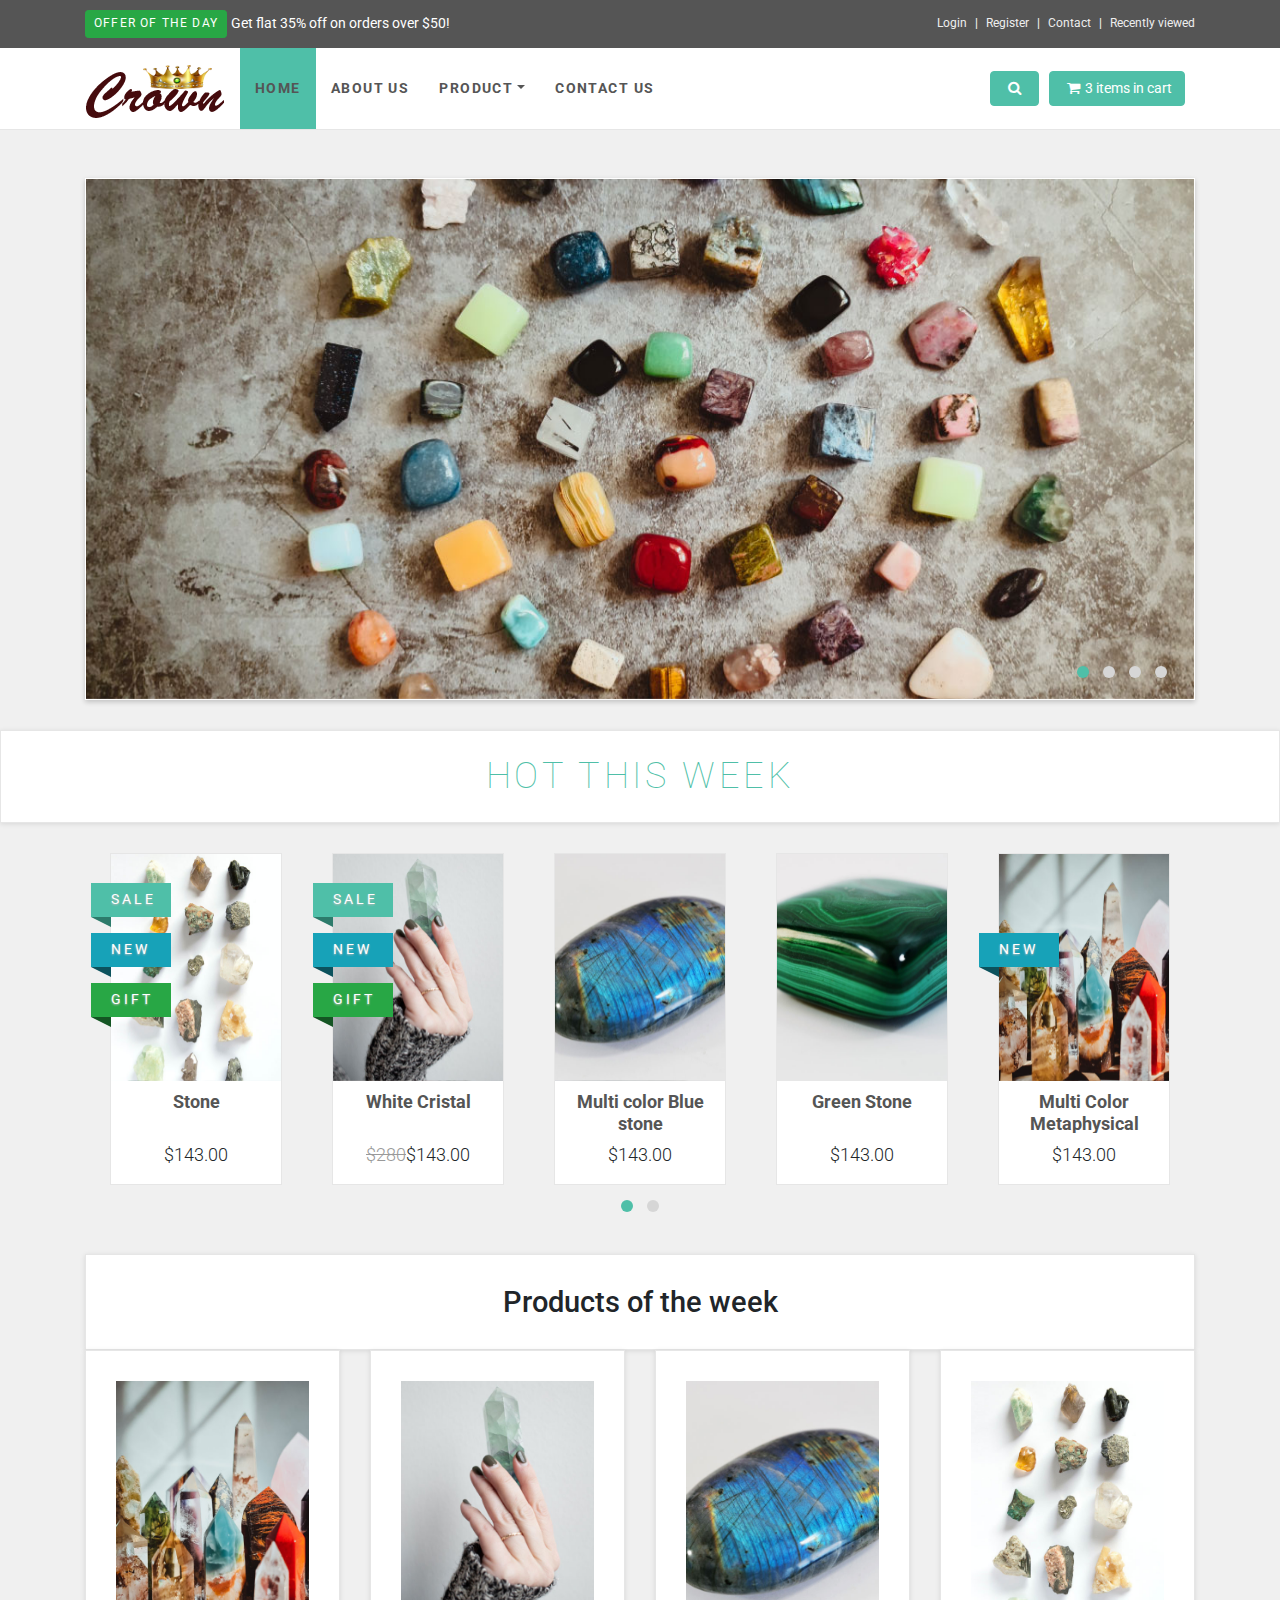
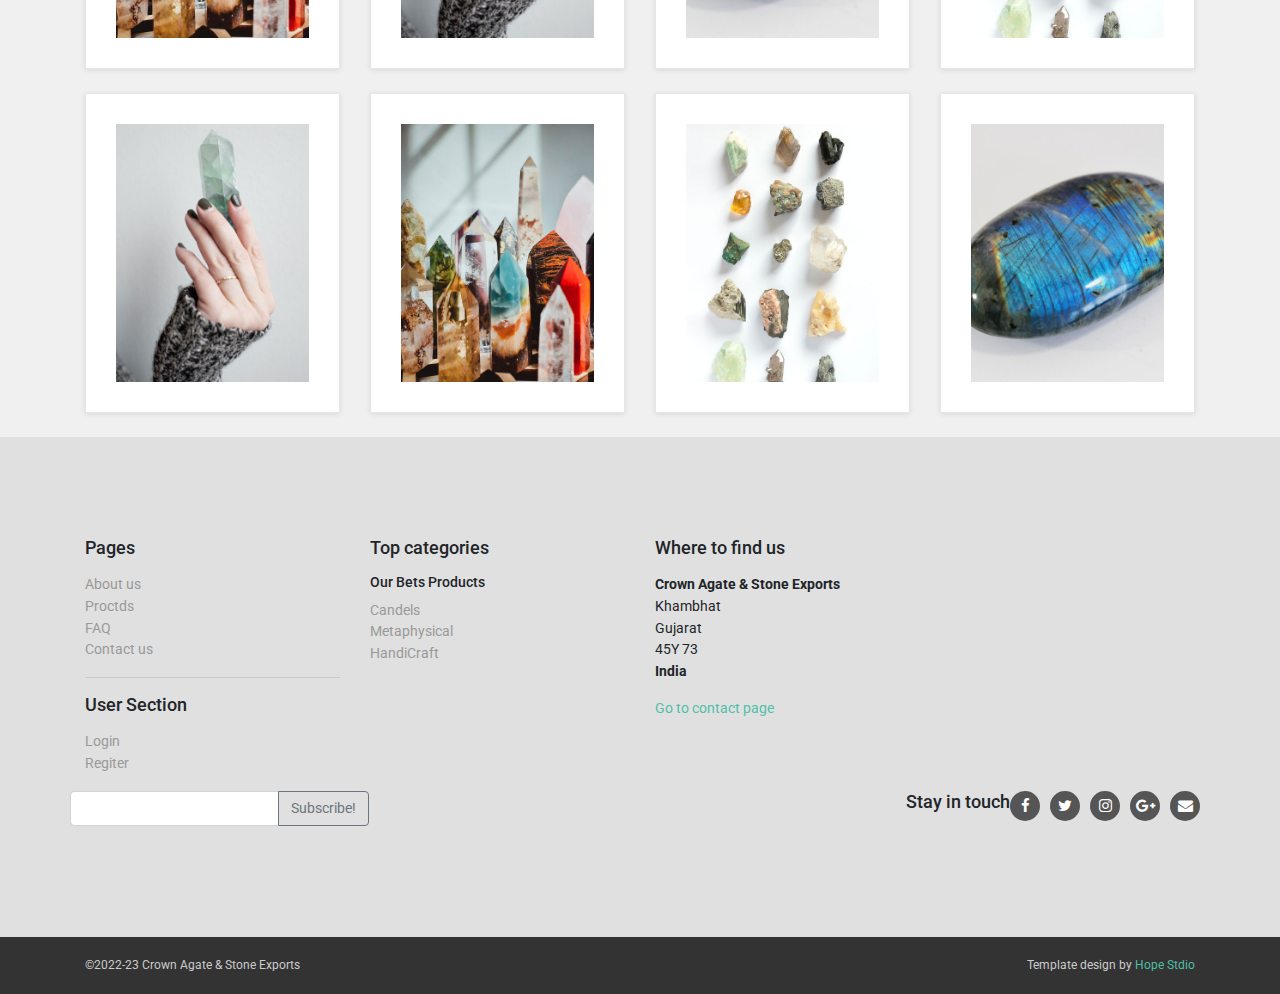
<file: index1.html>
<!DOCTYPE html>
<html>
  <head>
    <meta charset="utf-8">
    <meta http-equiv="X-UA-Compatible" content="IE=edge">
    <title>Crown Agate Stone Exports</title>
    <meta name="description" content="">
    <meta name="viewport" content="width=device-width, initial-scale=1">
    <meta name="robots" content="all,follow">
    <!-- Bootstrap CSS-->
    <link rel="stylesheet" href="vendor/bootstrap/css/bootstrap.min.css">
    <!-- Font Awesome CSS-->
    <link rel="stylesheet" href="vendor/font-awesome/css/font-awesome.min.css">
    <!-- Google fonts - Roboto -->
    <link rel="stylesheet" href="https://fonts.googleapis.com/css?family=Roboto:100,300,400,700">
    <!-- owl carousel-->
    <link rel="stylesheet" href="vendor/owl.carousel/assets/owl.carousel.css">
    <link rel="stylesheet" href="vendor/owl.carousel/assets/owl.theme.default.css">
    <!-- theme stylesheet-->
    <link rel="stylesheet" href="css/style.default.css" id="theme-stylesheet">
    <!-- Custom stylesheet - for your changes-->
    <link rel="stylesheet" href="css/custom.css">
    <!-- Favicon-->
    <link rel="shortcut icon" href="favicon.png">
    <!-- Tweaks for older IEs--><!--[if lt IE 9]>
        <script src="https://oss.maxcdn.com/html5shiv/3.7.3/html5shiv.min.js"></script>
        <script src="https://oss.maxcdn.com/respond/1.4.2/respond.min.js"></script><![endif]-->
  </head>
  <body>
    <!-- navbar-->
    <header class="header mb-5">
      <!--
      *** TOPBAR ***
      _________________________________________________________
      -->
      <div id="top">
        <div class="container">
          <div class="row">
            <div class="col-lg-6 offer mb-3 mb-lg-0"><a href="#" class="btn btn-success btn-sm">Offer of the day</a><a href="#" class="ml-1">Get flat 35% off on orders over $50!</a></div>
            <div class="col-lg-6 text-center text-lg-right">
              <ul class="menu list-inline mb-0">
                <li class="list-inline-item"><a href="#" data-toggle="modal" data-target="#login-modal">Login</a></li>
                <li class="list-inline-item"><a href="register.html">Register</a></li>
                <li class="list-inline-item"><a href="contact.html">Contact</a></li>
                <li class="list-inline-item"><a href="#">Recently viewed</a></li>
              </ul>
            </div>
          </div>
        </div>
        <div id="login-modal" tabindex="-1" role="dialog" aria-labelledby="Login" aria-hidden="true" class="modal fade">
          <div class="modal-dialog modal-sm">
            <div class="modal-content">
              <div class="modal-header">
                <h5 class="modal-title">Customer login</h5>
                <button type="button" data-dismiss="modal" aria-label="Close" class="close"><span aria-hidden="true">×</span></button>
              </div>
              <div class="modal-body">
                <form action="customer-orders.html" method="post">
                  <div class="form-group">
                    <input id="email-modal" type="text" placeholder="email" class="form-control">
                  </div>
                  <div class="form-group">
                    <input id="password-modal" type="password" placeholder="password" class="form-control">
                  </div>
                  <p class="text-center">
                    <button class="btn btn-primary"><i class="fa fa-sign-in"></i> Log in</button>
                  </p>
                </form>
                <p class="text-center text-muted">Not registered yet?</p>
                <p class="text-center text-muted"><a href="register.html"><strong>Register now</strong></a>! It is easy and done in 1 minute and gives you access to special discounts and much more!</p>
              </div>
            </div>
          </div>
        </div>
        <!-- *** TOP BAR END ***-->
        
        
      </div>
		<!-- ** Navigation Search and cart start here-->
      <nav class="navbar navbar-expand-lg">
        <div class="container"><a href="index.html" class="navbar-brand home"><img src="img/logo.png" alt="Obaju logo" class="d-none d-md-inline-block"><img src="img/logo-small.png" alt="Obaju logo" class="d-inline-block d-md-none"><span class="sr-only">Obaju - go to homepage</span></a>
          <div class="navbar-buttons">
            <button type="button" data-toggle="collapse" data-target="#navigation" class="btn btn-outline-secondary navbar-toggler"><span class="sr-only">Toggle navigation</span><i class="fa fa-align-justify"></i></button>
            <button type="button" data-toggle="collapse" data-target="#search" class="btn btn-outline-secondary navbar-toggler"><span class="sr-only">Toggle search</span><i class="fa fa-search"></i></button><a href="#" class="btn btn-outline-secondary navbar-toggler"><i class="fa fa-shopping-cart"></i></a>
          </div>
          <div id="navigation" class="collapse navbar-collapse">
            <ul class="navbar-nav mr-auto">
              <li class="nav-item"><a href="#" class="nav-link active">Home</a></li>
				<li class="nav-item"><a href="#" class="nav-link">About us</a></li>
              <li class="nav-item dropdown menu-large"><a href="#" data-toggle="dropdown" data-hover="dropdown" data-delay="200" class="dropdown-toggle nav-link">Product<b class="caret"></b></a>
                <ul class="dropdown-menu megamenu">
                  <li>
                   <!--  <div class="row">
                      <div class="col-md-3 col-lg-3"> -->
                        <h5>Product</h5>
                        <ul class="list-unstyled mb-3">
                          <li class="nav-item"><a href="#" class="nav-link">Candles</a></li>
                          <li class="nav-item"><a href="#" class="nav-link">HandiCraft</a></li>
                          <li class="nav-item"><a href="#" class="nav-link">Metaphysical</a></li>
                          <li class="nav-item"><a href="#" class="nav-link">Herbs</a></li>
                        </ul>
                    
                  </li>
                </ul>
              </li>
             <li class="nav-item"><a href="#" class="nav-link">Contact us</a></li>
            </ul>
            <div class="navbar-buttons d-flex justify-content-end">
              <!-- /.nav-collapse-->
              <div id="search-not-mobile" class="navbar-collapse collapse"></div><a data-toggle="collapse" href="#search" class="btn navbar-btn btn-primary d-none d-lg-inline-block"><span class="sr-only">Toggle search</span><i class="fa fa-search"></i></a>
              <div id="basket-overview" class="navbar-collapse collapse d-none d-lg-block"><a href="#" class="btn btn-primary navbar-btn"><i class="fa fa-shopping-cart"></i><span>3 items in cart</span></a></div>
            </div>
          </div>
        </div>
      </nav>
      <div id="search" class="collapse">
        <div class="container">
          <form role="search" class="ml-auto">
            <div class="input-group">
              <input type="text" placeholder="Search" class="form-control">
              <div class="input-group-append">
                <button type="button" class="btn btn-primary"><i class="fa fa-search"></i></button>
              </div>
            </div>
          </form>
        </div>
		  <!-- ** Navigation Search and cart End here-->
      </div>
    </header>
    <div id="all">
		<!-- ** Slider start here-->
      <div id="content">
        <div class="container">
          <div class="row">
            <div class="col-md-12">
              <div id="main-slider" class="owl-carousel owl-theme">
                <div class="item"><img src="img/main-slider1.jpg" alt="" class="img-fluid"></div>
                <div class="item"><img src="img/main-slider2.jpg" alt="" class="img-fluid"></div>
                <div class="item"><img src="img/main-slider3.jpg" alt="" class="img-fluid"></div>
                <div class="item"><img src="img/main-slider4.jpg" alt="" class="img-fluid"></div>
              </div>
              <!-- /#main-slider-->
			<!-- ** Slider start here-->
            </div>
          </div>
        </div>
   
        <!--
        *** HOT PRODUCT SLIDESHOW ***
        _________________________________________________________
        -->
        <div id="hot">
          <div class="box py-4">
            <div class="container">
              <div class="row">
                <div class="col-md-12">
                  <h2 class="mb-0">Hot this week</h2>
                </div>
              </div>
            </div>
          </div>
          <div class="container">
            <div class="product-slider owl-carousel owl-theme">
              <div class="item">
                <div class="product">
                  <div class="flip-container">
                    <div class="flipper">
                      <div class="front"><a href="#"><img src="img/product1.jpg" alt="" class="img-fluid"></a></div>
                      <div class="back"><a href="#"><img src="img/product1_2.jpg" alt="" class="img-fluid"></a></div>
                    </div>
                  </div><a href="#" class="invisible"><img src="img/product1.jpg" alt="" class="img-fluid"></a>
                  <div class="text">
                    <h3><a href="#">Stone</a></h3>
                    <p class="price"> 
                      <del></del>$143.00
                    </p>
                  </div>
                  <!-- /.text-->
                  <div class="ribbon sale">
                    <div class="theribbon">SALE</div>
                    <div class="ribbon-background"></div>
                  </div>
                  <!-- /.ribbon-->
                  <div class="ribbon new">
                    <div class="theribbon">NEW</div>
                    <div class="ribbon-background"></div>
                  </div>
                  <!-- /.ribbon-->
                  <div class="ribbon gift">
                    <div class="theribbon">GIFT</div>
                    <div class="ribbon-background"></div>
                  </div>
                  <!-- /.ribbon-->
                </div>
                <!-- /.product-->
              </div>
              <div class="item">
                <div class="product">
                  <div class="flip-container">
                    <div class="flipper">
                      <div class="front"><a href="#"><img src="img/product2.jpg" alt="" class="img-fluid"></a></div>
                      <div class="back"><a href="#"><img src="img/product2_2.jpg" alt="" class="img-fluid"></a></div>
                    </div>
                  </div><a href="#" class="invisible"><img src="img/product2.jpg" alt="" class="img-fluid"></a>
                  <div class="text">
                    <h3><a href="#">White Cristal</a></h3>
                    <p class="price"> 
                      <del>$280</del>$143.00
                    </p>
                  </div>
                  <!-- /.text-->
                  <div class="ribbon sale">
                    <div class="theribbon">SALE</div>
                    <div class="ribbon-background"></div>
                  </div>
                  <!-- /.ribbon-->
                  <div class="ribbon new">
                    <div class="theribbon">NEW</div>
                    <div class="ribbon-background"></div>
                  </div>
                  <!-- /.ribbon-->
                  <div class="ribbon gift">
                    <div class="theribbon">GIFT</div>
                    <div class="ribbon-background"></div>
                  </div>
                  <!-- /.ribbon-->
                </div>
                <!-- /.product-->
              </div>
              <div class="item">
                <div class="product">
                  <div class="flip-container">
                    <div class="flipper">
                      <div class="front"><a href="#"><img src="img/product3.jpg" alt="" class="img-fluid"></a></div>
                      <div class="back"><a href="#"><img src="img/product3_2.jpg" alt="" class="img-fluid"></a></div>
                    </div>
                  </div><a href="#" class="invisible"><img src="img/product3.jpg" alt="" class="img-fluid"></a>
                  <div class="text">
                    <h3><a href="#">Multi color Blue stone</a></h3>
                    <p class="price"> 
                      <del></del>$143.00
                    </p>
                  </div>
                  <!-- /.text-->
                </div>
                <!-- /.product-->
              </div>
              <div class="item">
                <div class="product">
                  <div class="flip-container">
                    <div class="flipper">
                      <div class="front"><a href="#"><img src="img/product4.jpg" alt="" class="img-fluid"></a></div>
                      <div class="back"><a href="#"><img src="img/product4_2.jpg" alt="" class="img-fluid"></a></div>
                    </div>
                  </div><a href="#" class="invisible"><img src="img/product4.jpg" alt="" class="img-fluid"></a>
                  <div class="text">
                    <h3><a href="#">Green Stone</a></h3>
                    <p class="price"> 
                      <del></del>$143.00
                    </p>
                  </div>
                  <!-- /.text-->
                </div>
                <!-- /.product-->
              </div>
              <div class="item">
                <div class="product">
                  <div class="flip-container">
                    <div class="flipper">
                      <div class="front"><a href="#"><img src="img/product5.jpg" alt="" class="img-fluid"></a></div>
                      <div class="back"><a href="#"><img src="img/product5_2.jpg" alt="" class="img-fluid"></a></div>
                    </div>
                  </div><a href="#" class="invisible"><img src="img/product5.jpg" alt="" class="img-fluid"></a>
                  <div class="text">
                    <h3><a href="#">Multi Color Metaphysical</a></h3>
                    <p class="price"> 
                      <del></del>$143.00
                    </p>
                  </div>
                  <!-- /.text-->
                  <div class="ribbon new">
                    <div class="theribbon">NEW</div>
                    <div class="ribbon-background"></div>
                  </div>
                  <!-- /.ribbon-->
                </div>
                <!-- /.product-->
              </div>
              <div class="item">
                <div class="product">
                  <div class="flip-container">
                    <div class="flipper">
                      <div class="front"><a href="#"><img src="img/product1.jpg" alt="" class="img-fluid"></a></div>
                      <div class="back"><a href="#"><img src="img/product1_2.jpg" alt="" class="img-fluid"></a></div>
                    </div>
                  </div><a href="#" class="invisible"><img src="img/product1.jpg" alt="" class="img-fluid"></a>
                  <div class="text">
                    <h3><a href="#">Metaphysical</a></h3>
                    <p class="price"> 
                      <del></del>$143.00
                    </p>
                  </div>
                  <!-- /.text-->
                  <div class="ribbon gift">
                    <div class="theribbon">GIFT</div>
                    <div class="ribbon-background"></div>
                  </div>
                  <!-- /.ribbon-->
                </div>
                <!-- /.product-->
              </div>
              <div class="item">
                <div class="product">
                  <div class="flip-container">
                    <div class="flipper">
                      <div class="front"><a href="#"><img src="img/product2.jpg" alt="" class="img-fluid"></a></div>
                      <div class="back"><a href="#"><img src="img/product2_2.jpg" alt="" class="img-fluid"></a></div>
                    </div>
                  </div><a href="#" class="invisible"><img src="img/product2.jpg" alt="" class="img-fluid"></a>
                  <div class="text">
                    <h3><a href="#">White Cristal</a></h3>
                    <p class="price"> 
                      <del>$280</del>$143.00
                    </p>
                  </div>
                  <!-- /.text-->
                  <div class="ribbon sale">
                    <div class="theribbon">SALE</div>
                    <div class="ribbon-background"></div>
                  </div>
                  <!-- /.ribbon-->
                  <div class="ribbon new">
                    <div class="theribbon">NEW</div>
                    <div class="ribbon-background"></div>
                  </div>
                  <!-- /.ribbon-->
                  <div class="ribbon gift">
                    <div class="theribbon">GIFT</div>
                    <div class="ribbon-background"></div>
                  </div>
                  <!-- /.ribbon-->
                </div>
                <!-- /.product-->
              </div>
              <div class="item">
                <div class="product">
                  <div class="flip-container">
                    <div class="flipper">
                      <div class="front"><a href="#"><img src="img/product3.jpg" alt="" class="img-fluid"></a></div>
                      <div class="back"><a href="#"><img src="img/product3_2.jpg" alt="" class="img-fluid"></a></div>
                    </div>
                  </div><a href="#" class="invisible"><img src="img/product3.jpg" alt="" class="img-fluid"></a>
                  <div class="text">
                    <h3><a href="#">Blue Stone</a></h3>
                    <p class="price"> 
                      <del></del>$143.00
                    </p>
                  </div>
                  <!-- /.text-->
                </div>
                <!-- /.product-->
              </div>
              <!-- /.product-slider-->
            </div>
            <!-- /.container-->
          </div>
          <!-- /#hot-->
          <!-- *** HOT END ***-->
        </div>
            <!--
        *** ADVANTAGES HOMEPAGE ***
        _________________________________________________________
        -->
        <div id="advantages">
          <div class="container">
			    <div class="row">
                <div class="col-md-12">
					<div class="box clickable d-flex flex-column justify-content-center mb-0 h-100">
                  <h2 class="mb-0">Products of the week</h2>
						</div>
                </div>
              </div>
            <div class="row mb-4">
              <div class="col-md-3">
                <div class="box clickable d-flex flex-column justify-content-center mb-0 h-100">
                  <div class="icon"><!--<i class="fa fa-heart"></i>--></div>
                <!--  <h3><a href="#">We love our customers</a></h3>
                  <p class="mb-0">We are known to provide best possible service ever</p>-->
					<img src="img/product5.jpg">
                </div>
              </div>
              <div class="col-md-3">
                <div class="box clickable d-flex flex-column justify-content-center mb-0 h-100">
                  <div class="icon"><!--<i class="fa fa-tags"></i>--></div>
                 <!-- <h3><a href="#">Best prices</a></h3>
                  <p class="mb-0">INSPIRED BY YOUR IMAGINATION, DESIGN BY OUR EXPERTISE ARTISTS. ABALONE ART SIMPLIFIES THE PROCESS AND BRINGS YOUR DESIGN TO REALITY.</p>-->
					<img src="img/product2.jpg">
                </div>
              </div>
              <div class="col-md-3">
                <div class="box clickable d-flex flex-column justify-content-center mb-0 h-100">
                  <div class="icon"><!--<i class="fa fa-thumbs-up"></i>--></div>
                 <!-- <h3><a href="#">100% satisfaction guaranteed</a></h3>
                  <p class="mb-0">Free returns on everything for 3 months.</p>-->
					<img src="img/product3.jpg">
                </div>
              </div>
				<div class="col-md-3">
                <div class="box clickable d-flex flex-column justify-content-center mb-0 h-100">
                  <div class="icon"><!--<i class="fa fa-thumbs-up"></i>--></div>
                 <!-- <h3><a href="#">100% satisfaction guaranteed</a></h3>
                  <p class="mb-0">Free returns on everything for 3 months.</p>-->
					<img src="img/product1.jpg">
                </div>
              </div>
            </div>
			    <div class="row mb-4">
              <div class="col-md-3">
                <div class="box clickable d-flex flex-column justify-content-center mb-0 h-100">
                  <div class="icon"><!--<i class="fa fa-heart"></i>--></div>
                <!--  <h3><a href="#">We love our customers</a></h3>
                  <p class="mb-0">We are known to provide best possible service ever</p>-->
					<img src="img/product2.jpg">
                </div>
              </div>
              <div class="col-md-3">
                <div class="box clickable d-flex flex-column justify-content-center mb-0 h-100">
                  <div class="icon"><!--<i class="fa fa-tags"></i>--></div>
                 <!-- <h3><a href="#">Best prices</a></h3>
                  <p class="mb-0">INSPIRED BY YOUR IMAGINATION, DESIGN BY OUR EXPERTISE ARTISTS. ABALONE ART SIMPLIFIES THE PROCESS AND BRINGS YOUR DESIGN TO REALITY.</p>-->
					<img src="img/product5.jpg">
                </div>
              </div>
              <div class="col-md-3">
                <div class="box clickable d-flex flex-column justify-content-center mb-0 h-100">
                  <div class="icon"><!--<i class="fa fa-thumbs-up"></i>--></div>
                 <!-- <h3><a href="#">100% satisfaction guaranteed</a></h3>
                  <p class="mb-0">Free returns on everything for 3 months.</p>-->
					<img src="img/product1.jpg">
                </div>
              </div>
				<div class="col-md-3">
                <div class="box clickable d-flex flex-column justify-content-center mb-0 h-100">
                  <div class="icon"><!--<i class="fa fa-thumbs-up"></i>--></div>
                 <!-- <h3><a href="#">100% satisfaction guaranteed</a></h3>
                  <p class="mb-0">Free returns on everything for 3 months.</p>-->
					<img src="img/product3.jpg">
                </div>
              </div>
            </div>
            <!-- /.row-->
          </div>
          <!-- /.container-->
        </div>
        <!-- /#advantages-->
        <!-- *** ADVANTAGES END ***-->
        <!--
   
        <!-- /.container-->
        <!-- *** BLOG HOMEPAGE END ***-->
      </div>
    </div>
    <!--*** FOOTER ***    -->
    <div id="footer">
      <div class="container">
        <div class="row">
          <div class="col-lg-3 col-md-6">
            <h4 class="mb-3">Pages</h4>
            <ul class="list-unstyled">
              <li><a href="#">About us</a></li>
              <li><a href="#">Proctds</a></li>
              <li><a href="#">FAQ</a></li>
              <li><a href="#">Contact us</a></li>
            </ul>
            <hr>
            <h4 class="mb-3">User Section</h4>
            <ul class="list-unstyled">
              <li><a href="#" data-toggle="modal" data-target="#login-modal">Login</a></li>
              <li><a href="register.html">Regiter</a></li>
            </ul>
          </div>
          <!-- /.col-lg-3-->
          <div class="col-lg-3 col-md-6">
            <h4 class="mb-3">Top categories</h4>
            <h5>Our Bets Products</h5>
            <ul class="list-unstyled">
              <li><a href="#">Candels</a></li>
              <li><a href="#">Metaphysical</a></li>
              <li><a href="#">HandiCraft</a></li>
            </ul>
           
          </div>
          <!-- /.col-lg-3-->
          <div class="col-lg-3 col-md-6">
            <h4 class="mb-3">Where to find us</h4>
            <p><strong>Crown Agate & Stone Exports</strong><br>Khambhat<br>Gujarat<br>45Y 73<br><strong>India</strong></p><a href="contact.html">Go to contact page</a>
            <hr class="d-block d-md-none">
          </div>
          <!-- /.col-lg-3-->
        <!--  <div class="col-lg-3 col-md-6">
            <h4 class="mb-3">Get the news</h4>
            <p class="text-muted">Pellentesque habitant morbi tristique senectus et netus et malesuada fames ac turpis egestas.</p>-->
            <form>
              <div class="input-group">
                <input type="text" class="form-control"><span class="input-group-append">
                  <button type="button" class="btn btn-outline-secondary">Subscribe!</button></span>
              </div>
              <!-- /input-group-->
            </form>
            <hr>
            <h4 class="mb-3">Stay in touch</h4>
            <p class="social"><a href="#" class="facebook external"><i class="fa fa-facebook"></i></a><a href="#" class="twitter external"><i class="fa fa-twitter"></i></a><a href="#" class="instagram external"><i class="fa fa-instagram"></i></a><a href="#" class="gplus external"><i class="fa fa-google-plus"></i></a><a href="#" class="email external"><i class="fa fa-envelope"></i></a></p>
          </div>
          <!-- /.col-lg-3-->
        </div>
        <!-- /.row-->
      </div>
      <!-- /.container-->
    <!--</div>-->
    <!-- /#footer-->
    <!-- *** FOOTER END ***-->
    
    
    <!--
    *** COPYRIGHT ***
    _________________________________________________________
    -->
    <div id="copyright">
      <div class="container">
        <div class="row">
          <div class="col-lg-6 mb-2 mb-lg-0">
            <p class="text-center text-lg-left">©2022-23 Crown Agate & Stone Exports</p>
          </div>
          <div class="col-lg-6">
            <p class="text-center text-lg-right">Template design by <a href="#">Hope Stdio</a>
            
            </p>
          </div>
        </div>
      </div>
    </div>
    <!-- *** COPYRIGHT END ***-->
    <!-- JavaScript files-->
    <script src="vendor/jquery/jquery.min.js"></script>
    <script src="vendor/bootstrap/js/bootstrap.bundle.min.js"></script>
    <script src="vendor/jquery.cookie/jquery.cookie.js"> </script>
    <script src="vendor/owl.carousel/owl.carousel.min.js"></script>
    <script src="vendor/owl.carousel2.thumbs/owl.carousel2.thumbs.js"></script>
    <script src="js/front.js"></script>
  </body>
</html>
</file>
<file: css/custom.css>
/* your styles go here */
</file>
<file: css/style.default.css>
/* 
========================================= 
========================================= 

   Bootstrapious Boilerplate Template

========================================= 
========================================= */
/*
*
* ======================================================================
* GENERAL
* ======================================================================
*
*/
body {
  overflow-x: hidden;
  background-color: #f0f0f0;
}

a, button {
  -webkit-transition: all 0.3s;
  transition: all 0.3s;
  outline: none;
}

a i.fa, button i.fa {
  margin: 0 5px;
}

h1 {
  font-weight: 700;
}

.text-uppercase {
  letter-spacing: .2em;
}

.btn-primary {
  color: #fff !important;
}

.btn + .btn {
  margin-left: 5px;
}

.disabled {
  cursor: not-allowed;
}

.clickable {
  cursor: pointer;
}

.menu-large {
  position: static !important;
}

.menu-large .megamenu {
  padding: 20px;
  width: 50%;
  max-width: 1140px;
  left: 50%;
  -webkit-transform: translateX(-50%);
  transform: translateX(-50%);
  margin-top: -1px;
}

.menu-large a.nav-link {
  padding: 7px !important;
  padding-left: 0 !important;
}

/*
*
* ======================================================================
* TOP BAR
* ======================================================================
*
*/
#top {
  background: #555;
  padding: 10px 0;
}

#top .offer {
  color: #fff;
}

#top .offer .btn {
  text-transform: uppercase;
  letter-spacing: 0.1em;
}

@media (max-width: 991.98px) {
  #top {
    font-size: 0.738rem;
    text-align: center;
  }
}

#top a {
  color: #fff;
}

#top ul.menu {
  padding-top: 5px;
  margin: 0;
  font-size: 0.738rem;
}

#top ul.menu > li {
  margin-right: 0;
}

#top ul.menu > li a {
  color: #eee;
}

#top ul.menu > li + li:before {
  content: "|\00a0";
  padding: 0 5px;
  color: #f8f9fa;
}

#top ul.menu > .active {
  color: #999;
}

#top #login-modal .modal-header {
  background: #4fbfa8;
}

#top #login-modal .modal-header h5 {
  color: #fff;
}

#top #login-modal a {
  color: #4fbfa8;
}

#top #login-modal p {
  font-weight: 300;
  margin-bottom: 20px;
}

/*
*
* ======================================================================
* NAVBAR
* ======================================================================
*
*/
.navbar {
  border-bottom: 1px solid #e6e6e6;
  background-color: #fff;
}

.navbar .navbar-nav > .nav-item > .nav-link {
  text-transform: uppercase;
  letter-spacing: 0.1em;
  font-weight: 700;
  padding: 30px 15px !important;
  color: #555;
}

@media (max-width: 991.98px) {
  .navbar .navbar-nav > .nav-item > .nav-link {
    padding: 10px 15px !important;
  }
}

.navbar .navbar-nav > .nav-item > .nav-link.active, .navbar .navbar-nav > .nav-item > .nav-link:hover, .navbar .navbar-nav > .nav-item > .nav-link:focus {
  background: #4fbfa8;
}

@media (max-width: 991.98px) {
  .navbar .dropdown-menu {
    position: relative !important;
    border: none;
  }
}

@media (min-width: 992px) {
  .navbar .dropdown:hover .dropdown-menu {
    display: block;
  }
}

.navbar .megamenu {
  padding: 30px !important;
  -webkit-box-shadow: 0 6px 12px rgba(0, 0, 0, 0.175);
  box-shadow: 0 6px 12px rgba(0, 0, 0, 0.175);
}

@media (max-width: 991.98px) {
  .navbar .megamenu {
    padding: 15px !important;
    -webkit-box-shadow: none;
    box-shadow: none;
  }
}

.navbar .menu-large h5 {
  font-size: 1.125rem;
  font-weight: 400;
  text-transform: uppercase;
  letter-spacing: 0.1em;
  padding-bottom: 10px;
  border-bottom: dotted 1px #555;
}

@media (max-width: 767.98px) {
  .navbar .menu-large h5 {
    font-size: 0.9rem;
  }
}

.navbar .menu-large ul {
  margin: 0;
  padding: 0;
}

.navbar .menu-large ul .nav-item {
  list-style-type: none;
  border-bottom: solid 1px #eee;
  text-transform: uppercase;
  letter-spacing: 0.1em;
  padding: 4px 0;
}

.navbar .menu-large ul .nav-item a {
  color: #999;
  font-size: 0.738rem;
  display: block;
  padding: 0 !important;
}

.navbar .menu-large ul .nav-item a:hover {
  color: #4fbfa8 !important;
  text-decoration: none;
}

.navbar .menu-large .banner {
  margin-bottom: 10px;
}

.navbar #basket-overview {
  padding: 0;
}

.navbar .navbar-btn {
  color: #fff;
  margin-right: 10px;
}

#search {
  background: #fff;
}

#search .container {
  text-align: right;
}

#search form {
  max-width: 500px;
  padding: 20px 0;
}

#search .navbar-form {
  float: right;
  width: 500px;
}

.breadcrumb {
  -webkit-box-shadow: 0 1px 5px rgba(0, 0, 0, 0.1);
  box-shadow: 0 1px 5px rgba(0, 0, 0, 0.1);
  background: #fff;
  border-radius: 0;
  padding: 0.5rem 1rem;
}

/*
*
* ======================================================================
* HOT
* ======================================================================
*
*/
#hot h2 {
  text-transform: uppercase;
  letter-spacing: 0.1em;
  font-size: 2.25rem;
  color: #4fbfa8;
  font-weight: 100;
  text-align: center;
}

#hot .product-slider {
  clear: both;
  margin-bottom: 20px;
}

#hot .product-slider .item {
  margin: 0 25px;
}

#hot .product-slider .product {
  margin-bottom: 0;
}

#hot .product-slider .owl-dots {
  position: relative;
  margin-bottom: 30px;
}

/*
*
* ======================================================================
* ADVANTAGES
* ======================================================================
*
*/
#advantages {
  text-align: center;
}

#advantages .box .icon {
  position: absolute;
  font-size: 120px;
  width: 100%;
  text-align: center;
  top: -20px;
  left: 0;
  height: 100%;
  float: left;
  color: #eee;
  -webkit-transition: all 0.3s;
  transition: all 0.3s;
  z-index: 1;
}

#advantages .box h3 {
  position: relative;
  margin: 0 0 10px;
  font-weight: 300;
  text-transform: uppercase;
  letter-spacing: 0.1em;
  z-index: 2;
}

#advantages .box h3 a:hover {
  text-decoration: none;
}

#advantages .box p {
  position: relative;
  color: #555;
  z-index: 2;
}

/*
*
* ======================================================================
* SLIDERS
* ======================================================================
*
*/
#main-slider {
  margin-bottom: 30px;
  border: solid 1px #fff;
  -webkit-box-shadow: 0 2px 5px rgba(0, 0, 0, 0.2);
  box-shadow: 0 2px 5px rgba(0, 0, 0, 0.2);
}

.box.slideshow ul li div, #main-slider ul li div {
  width: 100%;
}

.box.slideshow .owl-dots, #main-slider .owl-dots {
  position: absolute;
  right: 20px;
  bottom: 10px;
}

/*
*
* ======================================================================
* FOOTER
* ======================================================================
*
*/
#footer {
  background: #e0e0e0;
  padding: 100px 0;
}

#footer ul {
  padding-left: 0;
  list-style: none;
}

#footer ul a {
  color: #999;
}

#footer .social {
  text-align: left;
}

#footer .social a {
  margin: 0 10px 0 0;
  color: #fff;
  display: inline-block;
  width: 30px;
  height: 30px;
  border-radius: 15px;
  line-height: 26px;
  font-size: 15px;
  text-align: center;
  -webkit-transition: all 0.3s;
  transition: all 0.3s;
  vertical-align: bottom;
  background-color: #555;
}

#footer .social a i {
  vertical-align: bottom;
  line-height: 30px;
}

#footer .social a.facebook:hover {
  background-color: #4460ae;
}

#footer .social a.gplus:hover {
  background-color: #c21f25;
}

#footer .social a.twitter:hover {
  background-color: #3cf;
}

#footer .social a.instagram:hover {
  background-color: #cd4378;
}

#footer .social a.email:hover {
  background-color: #4a7f45;
}

/*
*
* ======================================================================
* COPYRIGHTS
* ======================================================================
*
*/
#copyright {
  background: #333;
  color: #ccc;
  padding: 20px 0;
  font-size: 0.738rem;
}

#copyright p {
  margin: 0;
}

/*
*
* ======================================================================
* BOXES
* ======================================================================
*
*/
.box {
  background: #fff;
  margin: 0 0 30px;
  border: solid 1px #e6e6e6;
  padding: 30px;
  -webkit-box-shadow: 0 1px 5px rgba(0, 0, 0, 0.1);
  box-shadow: 0 1px 5px rgba(0, 0, 0, 0.1);
}

.box .box-header {
  clear: both;
  background: #f7f7f7;
  margin: -20px -20px 20px;
  padding: 20px;
  border-bottom: solid 1px #eee;
}

.box .box-footer {
  clear: both;
  background: #f7f7f7;
  margin: 30px -20px -20px;
  padding: 20px;
  border-top: solid 1px #eee;
}

@media (max-width: 767.98px) {
  .box .box-footer .btn {
    margin-bottom: 20px;
  }
}

.box.slideshow {
  padding: 20px 0 0 0;
  text-align: center;
}

.box.slideshow h3 {
  text-transform: uppercase;
  letter-spacing: 0.1em;
  font-weight: 700;
}

/*
*
* ======================================================================
* RIBBONS
* ======================================================================
*
*/
.ribbon {
  position: absolute;
  top: 50px;
  padding-left: 51px;
  z-index: 20;
  text-transform: uppercase;
  letter-spacing: 0.2em;
}

.ribbon .ribbon-background {
  position: absolute;
  top: 0;
  right: 0;
}

.ribbon .theribbon {
  position: relative;
  width: 80px;
  padding: 6px 20px 6px 20px;
  margin: 30px 10px 10px -71px;
  color: #fff;
  background-color: #4fbfa8;
  text-shadow: 0px 1px 2px #bbb;
}

.ribbon .theribbon:before, .ribbon .theribbon:after {
  content: ' ';
  position: absolute;
  width: 0;
  height: 0;
}

.ribbon .theribbon:after {
  left: 0px;
  top: 100%;
  border-width: 5px 10px;
  border-style: solid;
  border-color: #2d7b6b #2d7b6b transparent transparent;
}

.ribbon.sale {
  top: 0;
}

.ribbon.new {
  top: 50px;
}

.ribbon.new .theribbon {
  background-color: #17a2b8;
  text-shadow: 0px 1px 2px #bbb;
}

.ribbon.new .theribbon:after {
  border-color: #0c525d #0c525d transparent transparent;
}

.ribbon.gift {
  top: 100px;
}

.ribbon.gift .theribbon {
  background-color: #28a745;
  text-shadow: 0px 1px 2px #bbb;
}

.ribbon.gift .theribbon:after {
  border-color: #145523 #145523 transparent transparent;
}

/*
*
* ======================================================================
* CONTENT
* ======================================================================
*
*/
#content .card.sidebar-menu {
  -webkit-box-shadow: 0 1px 5px rgba(0, 0, 0, 0.1);
  box-shadow: 0 1px 5px rgba(0, 0, 0, 0.1);
}

#content .card.sidebar-menu .card-header .btn.btn-danger {
  color: #fff;
}

#content .card.sidebar-menu .badge-light {
  color: #4fbfa8;
}

#content .card.sidebar-menu .card {
  padding: 15px;
  background: #fff;
}

#content .card.sidebar-menu .card span.colour {
  display: inline-block;
  width: 15px;
  height: 15px;
  border: solid 1px #555;
  vertical-align: top;
  margin-top: 2px;
  margin-left: 5px;
}

#content .card.sidebar-menu .card span.colour.white {
  background: #fff;
}

#content .card.sidebar-menu .card span.colour.red {
  background: red;
}

#content .card.sidebar-menu .card span.colour.green {
  background: green;
}

#content .card.sidebar-menu .card span.colour.blue {
  background: blue;
}

#content .card.sidebar-menu .card span.colour.yellow {
  background: yellow;
}

#content .card.sidebar-menu .card label {
  color: #555;
  font-size: 0.738rem;
}

#content .card.sidebar-menu .card label::hover {
  color: #555;
}

#content .card.sidebar-menu h3 {
  padding: 5px 0;
  margin: 0;
}

#content .card.sidebar-menu ul.nav.category-menu {
  margin-bottom: 20px;
}

#content .card.sidebar-menu ul.nav.category-menu li a {
  text-transform: uppercase;
  letter-spacing: 0.1em;
  font-weight: bold;
  border-radius: 0;
  display: -webkit-box;
  display: -ms-flexbox;
  display: flex;
  -webkit-box-pack: justify;
  -ms-flex-pack: justify;
  justify-content: space-between;
  -webkit-box-align: center;
  -ms-flex-align: center;
  align-items: center;
}

#content .card.sidebar-menu ul.nav.category-menu li a:not(.active):hover {
  background: #eeeeee;
}

#content .card.sidebar-menu ul.nav ul {
  list-style: none;
  padding-left: 0;
}

#content .card.sidebar-menu ul.nav ul li {
  display: block;
}

#content .card.sidebar-menu ul.nav ul li a {
  position: relative;
  font-weight: normal;
  text-transform: none !important;
  display: block;
  padding: 10px 15px;
  padding-left: 30px;
  font-size: 0.738rem;
  color: #555;
}

#content .card.sidebar-menu ul.nav ul li a:hover, #content .card.sidebar-menu ul.nav ul li a:focus {
  text-decoration: none;
  background-color: #eeeeee;
}

#content .info-bar {
  line-height: 32px;
  vertical-align: middle;
}

#content .info-bar .products-number strong {
  margin-right: 10px;
}

#content .info-bar .products-number span {
  margin-left: 10px;
}

#content .info-bar .products-sort-by select {
  margin-left: 10px;
}

#content .product {
  background: #fff;
  border: solid 1px #e6e6e6;
  margin-bottom: 30px;
  /* entire container, keeps perspective */
  /* flip speed goes here */
  /* hide back of pane during swap */
  /*  UPDATED! front pane, placed above back */
  /* back, initially hidden pane */
}

#content .product .flip-container {
  cursor: pointer;
  -webkit-perspective: 1000;
  perspective: 1000;
  -webkit-transform-style: preserve-3d;
  transform-style: preserve-3d;
}

#content .product .flip-container, #content .product .front, #content .product .back {
  width: 100%;
}

#content .product .flipper {
  -webkit-backface-visibility: hidden;
  backface-visibility: hidden;
  -webkit-transition: 0.6s;
  transition: 0.6s;
  -webkit-transform-style: preserve-3d;
  transform-style: preserve-3d;
  position: relative;
}

#content .product .front, #content .product .back {
  -webkit-transform-style: preserve-3d;
  transform-style: preserve-3d;
  -webkit-transition: 0.6s;
  transition: 0.6s;
  transform-style: preserve-3d;
  position: absolute;
  top: 0;
  left: 0;
}

#content .product .front {
  z-index: 2;
  -webkit-transform: rotateY(0deg);
  transform: rotateY(0deg);
}

#content .product .back {
  -webkit-transform: rotateY(-180deg);
  transform: rotateY(-180deg);
}

#content .product:hover .back {
  -webkit-transform: rotateY(0deg);
  transform: rotateY(0deg);
  z-index: 2;
}

#content .product:hover .front {
  -webkit-transform: rotateY(180deg);
  transform: rotateY(180deg);
  z-index: 1;
}

#content .product .invisible {
  visibility: hidden;
}

#content .product .text {
  padding: 10px 10px 0;
}

#content .product .text h3 {
  font-size: 1.125rem;
  font-weight: 700;
  height: 42px;
  text-align: center;
  overflow: hidden;
}

#content .product .text h3 a {
  color: #555;
}

#content .product .text p.price {
  font-size: 1.125rem;
  text-align: center;
  font-weight: 300;
}

#content .product .text p.price del {
  color: #999;
}

#content .product .text .buttons {
  clear: both;
  text-align: center;
}

#content .product .text .buttons .btn {
  margin-bottom: 10px;
}

#content .banner {
  margin-bottom: 30px;
}

#content .pages {
  text-align: center;
}

#content .pages .loadMore {
  text-align: center;
}

#content .pages .pagination {
  text-align: center;
}

#content #mainImage {
  -webkit-box-shadow: 0 1px 5px rgba(0, 0, 0, 0.2);
  box-shadow: 0 1px 5px rgba(0, 0, 0, 0.2);
}

#content #productMain {
  margin-bottom: 30px;
}

#content #productMain .goToDescription {
  margin-top: 20px;
  font-size: 0.738rem;
  text-align: center;
}

#content #productMain .goToDescription a {
  color: #999;
  text-decoration: underline;
}

#content #productMain .price {
  font-size: 1.8rem;
  font-weight: 300;
  text-align: center;
  margin-top: 40px;
}

#content #productMain .buttons {
  margin-bottom: 0;
  text-align: center;
}

#content #productMain .buttons .btn {
  margin-bottom: 10px;
}

#content #details .social {
  text-align: left;
}

#content #details .social h4 {
  font-weight: 300;
  margin-bottom: 10px;
}

#content #details .social p {
  line-height: 26px;
}

#content #details .social p a {
  margin: 0 10px 0 0;
  color: #fff;
  display: inline-block;
  width: 26px;
  height: 26px;
  border-radius: 13px;
  line-height: 26px;
  font-size: 15px;
  text-align: center;
  -webkit-transition: all 0.3s;
  transition: all 0.3s;
  vertical-align: bottom;
}

#content #details .social p a i {
  vertical-align: bottom;
  line-height: 26px;
}

#content #details .social p a.facebook {
  background-color: #4460ae;
}

#content #details .social p a.gplus {
  background-color: #c21f25;
}

#content #details .social p a.twitter {
  background-color: #3cf;
}

#content #details .social p a.instagram {
  background-color: #cd4378;
}

#content #details .social p a.email {
  background-color: #4a7f45;
}

#content #thumbs a {
  display: block;
  -webkit-box-shadow: 0 1px 5px rgba(0, 0, 0, 0.2);
  box-shadow: 0 1px 5px rgba(0, 0, 0, 0.2);
  border: solid 2px transparent;
}

#content #thumbs a.active {
  border-color: #4fbfa8;
}

#content #checkout .nav {
  margin-bottom: 20px;
  border-bottom: solid 1px #4fbfa8;
}

#content #checkout .nav a {
  display: block;
  height: 100%;
}

#content #checkout .nav a i {
  display: block;
  margin-bottom: 5px;
}

#content #order-summary table {
  margin-top: 20px;
}

#content #order-summary table td {
  color: #999;
}

#content #order-summary table tr.total td, #content #order-summary table tr.total th {
  font-size: 1.125rem;
  color: #555;
  font-weight: 700;
}

#content #checkout .table tbody tr td, #content #basket .table tbody tr td, #content #customer-order .table tbody tr td {
  vertical-align: middle;
}

#content #checkout .table tbody tr td input, #content #basket .table tbody tr td input, #content #customer-order .table tbody tr td input {
  width: 50px;
  text-align: right;
}

#content #checkout .table tbody tr td img, #content #basket .table tbody tr td img, #content #customer-order .table tbody tr td img {
  width: 50px;
}

#content #checkout .table tfoot, #content #basket .table tfoot, #content #customer-order .table tfoot {
  font-size: 1.125rem;
}

#content #text-page h1, #content #text-page h2, #content #text-page h3 {
  font-weight: 700;
}

#content #error-page {
  text-align: center;
}

#content #error-page h4 {
  margin-bottom: 40px;
}

#content #error-page p.buttons {
  margin-top: 40px;
}

#content #map {
  height: 400px;
}

#content #blog-listing .post, #content #blog-homepage .post {
  margin-bottom: 15px;
  background: #fff;
  margin: 0 0 30px;
  border: solid 1px #e6e6e6;
  padding: 20px;
  -webkit-box-shadow: 0 1px 5px rgba(0, 0, 0, 0.1);
  box-shadow: 0 1px 5px rgba(0, 0, 0, 0.1);
}

#content #blog-listing .post h2 a, #content #blog-listing .post h4 a, #content #blog-homepage .post h2 a, #content #blog-homepage .post h4 a {
  color: #555;
}

#content #blog-listing .post h2 a:hover, #content #blog-listing .post h4 a:hover, #content #blog-homepage .post h2 a:hover, #content #blog-homepage .post h4 a:hover {
  color: #4fbfa8;
}

#content #blog-listing .post .author-category, #content #blog-homepage .post .author-category {
  color: #999;
  font-weight: 300;
}

#content #blog-listing .post .date-comments a, #content #blog-homepage .post .date-comments a {
  color: #999;
  margin-right: 20px;
}

#content #blog-listing .post .date-comments a:hover, #content #blog-homepage .post .date-comments a:hover {
  color: #4fbfa8;
}

#content #blog-listing .post .intro, #content #blog-homepage .post .intro {
  text-align: left;
}

#content #blog-listing .post .image, #content #blog-homepage .post .image {
  margin-bottom: 10px;
  overflow: hidden;
}

#content #blog-listing .post .image img, #content #blog-homepage .post .image img {
  -webkit-transition: all 0.3s;
  transition: all 0.3s;
}

#content #blog-listing .post .read-more, #content #blog-homepage .post .read-more {
  text-align: right;
}

#content #blog-listing .post:hover .image img, #content #blog-homepage .post:hover .image img {
  -webkit-transform: scale(1.1, 1.1);
  transform: scale(1.1, 1.1);
}

#content #blog-listing .pager, #content #blog-homepage .pager {
  margin: 20px 0;
}

#content #blog-listing .pager a, #content #blog-homepage .pager a {
  border-radius: 30px !important;
  background: #fff;
  text-transform: uppercase;
  letter-spacing: 0.1em;
}

#content #blog-listing .pager a:not(.disabled):hover, #content #blog-homepage .pager a:not(.disabled):hover {
  background: #4fbfa8;
}

#content #blog-homepage .post {
  margin-bottom: 30px;
}

#content #blog-homepage .post h2, #content #blog-homepage .post h4, #content #blog-homepage .post .author-category, #content #blog-homepage .post .read-more {
  text-align: center;
}

#content #blog-homepage .post .intro {
  font-weight: 300;
}

#content #blog-homepage .post .read-more {
  margin-top: 20px;
}

#content #blog-post .author-date {
  color: #999;
  font-weight: 300;
}

#content #blog-post #post-content {
  margin-bottom: 20px;
}

#content #blog-post .comment {
  clear: both;
  margin-bottom: 25px;
}

#content #blog-post .comment .posted {
  color: #999;
  font-size: 0.738rem;
}

#content #blog-post .comment .reply {
  font-family: "Roboto", Helvetica, Arial, sans-serif;
}

#content #blog-post .comment.last {
  margin-bottom: 0;
}

#content #blog-post #comments, #content #blog-post #comment-form {
  clear: both;
}

#content #blog-post #comments h4, #content #blog-post #comment-form h4 {
  margin-bottom: 20px;
}

#content #blog-post #comment-form {
  margin-bottom: 20px;
}

#content #customer-orders table tr th, #content #customer-orders table tr td {
  vertical-align: baseline;
}

#content #customer-order .table tfoot th {
  font-size: 1.125rem;
  font-weight: 300;
}

#content #customer-order .addresses {
  text-align: right;
}

#content #customer-order .addresses p {
  font-size: 1.125rem;
  font-weight: 300;
}

.owl-carousel .owl-dots .owl-dot {
  outline: none;
}

.owl-carousel .owl-dots .owl-dot span {
  width: 12px;
  height: 12px;
}

.owl-carousel .owl-dots .owl-dot.active span {
  background: #4fbfa8;
}

.owl-thumbs button {
  display: inline-block;
  background: none;
  border: none;
  margin-right: 8px;
  margin-bottom: 10px;
  padding: 0;
  outline: none;
  cursor: pointer;
  opacity: .6;
}

.owl-thumbs button.active {
  opacity: 1;
}

.owl-thumbs button img {
  max-width: 88px;
}

/*

=====================
STYLE SWITCHER FOR DEMO
=====================

*/
#style-switch-button {
  position: fixed;
  top: 120px;
  left: 0px;
  border-radius: 0;
  z-index: 2;
}

#style-switch {
  width: 300px;
  padding: 20px;
  position: fixed;
  top: 160px;
  left: 0;
  background: #fff;
  border: solid 1px #ced4da;
  z-index: 2000;
}

#style-switch h4 {
  color: #495057;
}

/* =========================================

      THEMING OF THE BOOTSTRAP COMPONENTS

   =========================================

    1 - NAVBAR
    2 - BUTTONS
    3 - TYPE
    4 - PAGINATION
    5 - UTILITIES
    6 - FORMS
    7 - CODE
    8 - NAV
    9 - CARD
    10 - DROPDOWNS

*/
/*
 * 1. NAVBAR
 */
.navbar {
  padding: 0 1rem;
}

.navbar-brand {
  display: inline-block;
  padding-top: 0.33125rem;
  padding-bottom: 0.33125rem;
  margin-right: 1rem;
  font-size: 1.125rem;
}

.navbar-toggler {
  padding: 0.25rem 0.75rem;
  font-size: 1.125rem;
  line-height: 1;
  border: 1px solid transparent;
  border-radius: 0.25rem;
}

.navbar-light .navbar-brand {
  color: rgba(0, 0, 0, 0.9);
}

.navbar-light .navbar-brand:hover, .navbar-light .navbar-brand:focus {
  color: rgba(0, 0, 0, 0.9);
}

.navbar-light .navbar-nav .nav-link {
  color: rgba(0, 0, 0, 0.5);
}

.navbar-light .navbar-nav .nav-link:hover, .navbar-light .navbar-nav .nav-link:focus {
  color: rgba(0, 0, 0, 0.7);
}

.navbar-light .navbar-nav .nav-link.disabled {
  color: rgba(0, 0, 0, 0.3);
}

.navbar-light .navbar-nav .show > .nav-link,
.navbar-light .navbar-nav .active > .nav-link,
.navbar-light .navbar-nav .nav-link.show,
.navbar-light .navbar-nav .nav-link.active {
  color: rgba(0, 0, 0, 0.9);
}

.navbar-light .navbar-toggler {
  color: rgba(0, 0, 0, 0.5);
  border-color: rgba(0, 0, 0, 0.1);
}

.navbar-light .navbar-toggler-icon {
  background-image: url("data:image/svg+xml;charset=utf8,%3Csvg viewBox='0 0 30 30' xmlns='http://www.w3.org/2000/svg'%3E%3Cpath stroke='rgba(0, 0, 0, 0.5)' stroke-width='2' stroke-linecap='round' stroke-miterlimit='10' d='M4 7h22M4 15h22M4 23h22'/%3E%3C/svg%3E");
}

.navbar-light .navbar-text {
  color: rgba(0, 0, 0, 0.5);
}

.navbar-dark .navbar-brand {
  color: #fff;
}

.navbar-dark .navbar-brand:hover, .navbar-dark .navbar-brand:focus {
  color: #fff;
}

.navbar-dark .navbar-nav .nav-link {
  color: rgba(255, 255, 255, 0.5);
}

.navbar-dark .navbar-nav .nav-link:hover, .navbar-dark .navbar-nav .nav-link:focus {
  color: rgba(255, 255, 255, 0.75);
}

.navbar-dark .navbar-nav .nav-link.disabled {
  color: rgba(255, 255, 255, 0.25);
}

.navbar-dark .navbar-nav .show > .nav-link,
.navbar-dark .navbar-nav .active > .nav-link,
.navbar-dark .navbar-nav .nav-link.show,
.navbar-dark .navbar-nav .nav-link.active {
  color: #fff;
}

.navbar-dark .navbar-toggler {
  color: rgba(255, 255, 255, 0.5);
  border-color: rgba(255, 255, 255, 0.1);
}

.navbar-dark .navbar-toggler-icon {
  background-image: url("data:image/svg+xml;charset=utf8,%3Csvg viewBox='0 0 30 30' xmlns='http://www.w3.org/2000/svg'%3E%3Cpath stroke='rgba(255, 255, 255, 0.5)' stroke-width='2' stroke-linecap='round' stroke-miterlimit='10' d='M4 7h22M4 15h22M4 23h22'/%3E%3C/svg%3E");
}

.navbar-dark .navbar-text {
  color: rgba(255, 255, 255, 0.5);
}

/*
 * 2. BUTTONS
 */
.btn {
  font-weight: 400;
  border: 1px solid transparent;
  padding: 0.375rem 0.75rem;
  font-size: 0.9rem;
  line-height: 1.5;
  border-radius: 0.25rem;
  -webkit-transition: color 0.15s ease-in-out, background-color 0.15s ease-in-out, border-color 0.15s ease-in-out, -webkit-box-shadow 0.15s ease-in-out;
  transition: color 0.15s ease-in-out, background-color 0.15s ease-in-out, border-color 0.15s ease-in-out, -webkit-box-shadow 0.15s ease-in-out;
  transition: color 0.15s ease-in-out, background-color 0.15s ease-in-out, border-color 0.15s ease-in-out, box-shadow 0.15s ease-in-out;
  transition: color 0.15s ease-in-out, background-color 0.15s ease-in-out, border-color 0.15s ease-in-out, box-shadow 0.15s ease-in-out, -webkit-box-shadow 0.15s ease-in-out;
}

@media screen and (prefers-reduced-motion: reduce) {
  .btn {
    -webkit-transition: none;
    transition: none;
  }
}

.btn:focus, .btn.focus {
  -webkit-box-shadow: 0 0 0 0.2rem rgba(79, 191, 168, 0.25);
  box-shadow: 0 0 0 0.2rem rgba(79, 191, 168, 0.25);
}

.btn.disabled, .btn:disabled {
  opacity: 0.65;
}

.btn:not(:disabled):not(.disabled):active, .btn:not(:disabled):not(.disabled).active {
  background-image: none;
}

.btn-link {
  font-weight: 400;
  color: #4fbfa8;
}

.btn-link:hover {
  color: #348e7b;
  text-decoration: underline;
}

.btn-link:focus, .btn-link.focus {
  text-decoration: underline;
}

.btn-link:disabled, .btn-link.disabled {
  color: #6c757d;
}

.btn-primary {
  color: #212529;
  background-color: #4fbfa8;
  border-color: #4fbfa8;
}

.btn-primary:hover {
  color: #fff;
  background-color: #3eaa94;
  border-color: #3aa18c;
}

.btn-primary:focus, .btn-primary.focus {
  -webkit-box-shadow: 0 0 0 0.2rem rgba(79, 191, 168, 0.5);
  box-shadow: 0 0 0 0.2rem rgba(79, 191, 168, 0.5);
}

.btn-primary.disabled, .btn-primary:disabled {
  color: #212529;
  background-color: #4fbfa8;
  border-color: #4fbfa8;
}

.btn-primary:not(:disabled):not(.disabled):active, .btn-primary:not(:disabled):not(.disabled).active,
.show > .btn-primary.dropdown-toggle {
  color: #fff;
  background-color: #3aa18c;
  border-color: #379783;
}

.btn-primary:not(:disabled):not(.disabled):active:focus, .btn-primary:not(:disabled):not(.disabled).active:focus,
.show > .btn-primary.dropdown-toggle:focus {
  -webkit-box-shadow: 0 0 0 0.2rem rgba(79, 191, 168, 0.5);
  box-shadow: 0 0 0 0.2rem rgba(79, 191, 168, 0.5);
}

.btn-secondary {
  color: #fff;
  background-color: #6c757d;
  border-color: #6c757d;
}

.btn-secondary:hover {
  color: #fff;
  background-color: #5a6268;
  border-color: #545b62;
}

.btn-secondary:focus, .btn-secondary.focus {
  -webkit-box-shadow: 0 0 0 0.2rem rgba(108, 117, 125, 0.5);
  box-shadow: 0 0 0 0.2rem rgba(108, 117, 125, 0.5);
}

.btn-secondary.disabled, .btn-secondary:disabled {
  color: #fff;
  background-color: #6c757d;
  border-color: #6c757d;
}

.btn-secondary:not(:disabled):not(.disabled):active, .btn-secondary:not(:disabled):not(.disabled).active,
.show > .btn-secondary.dropdown-toggle {
  color: #fff;
  background-color: #545b62;
  border-color: #4e555b;
}

.btn-secondary:not(:disabled):not(.disabled):active:focus, .btn-secondary:not(:disabled):not(.disabled).active:focus,
.show > .btn-secondary.dropdown-toggle:focus {
  -webkit-box-shadow: 0 0 0 0.2rem rgba(108, 117, 125, 0.5);
  box-shadow: 0 0 0 0.2rem rgba(108, 117, 125, 0.5);
}

.btn-success {
  color: #fff;
  background-color: #28a745;
  border-color: #28a745;
}

.btn-success:hover {
  color: #fff;
  background-color: #218838;
  border-color: #1e7e34;
}

.btn-success:focus, .btn-success.focus {
  -webkit-box-shadow: 0 0 0 0.2rem rgba(40, 167, 69, 0.5);
  box-shadow: 0 0 0 0.2rem rgba(40, 167, 69, 0.5);
}

.btn-success.disabled, .btn-success:disabled {
  color: #fff;
  background-color: #28a745;
  border-color: #28a745;
}

.btn-success:not(:disabled):not(.disabled):active, .btn-success:not(:disabled):not(.disabled).active,
.show > .btn-success.dropdown-toggle {
  color: #fff;
  background-color: #1e7e34;
  border-color: #1c7430;
}

.btn-success:not(:disabled):not(.disabled):active:focus, .btn-success:not(:disabled):not(.disabled).active:focus,
.show > .btn-success.dropdown-toggle:focus {
  -webkit-box-shadow: 0 0 0 0.2rem rgba(40, 167, 69, 0.5);
  box-shadow: 0 0 0 0.2rem rgba(40, 167, 69, 0.5);
}

.btn-info {
  color: #fff;
  background-color: #17a2b8;
  border-color: #17a2b8;
}

.btn-info:hover {
  color: #fff;
  background-color: #138496;
  border-color: #117a8b;
}

.btn-info:focus, .btn-info.focus {
  -webkit-box-shadow: 0 0 0 0.2rem rgba(23, 162, 184, 0.5);
  box-shadow: 0 0 0 0.2rem rgba(23, 162, 184, 0.5);
}

.btn-info.disabled, .btn-info:disabled {
  color: #fff;
  background-color: #17a2b8;
  border-color: #17a2b8;
}

.btn-info:not(:disabled):not(.disabled):active, .btn-info:not(:disabled):not(.disabled).active,
.show > .btn-info.dropdown-toggle {
  color: #fff;
  background-color: #117a8b;
  border-color: #10707f;
}

.btn-info:not(:disabled):not(.disabled):active:focus, .btn-info:not(:disabled):not(.disabled).active:focus,
.show > .btn-info.dropdown-toggle:focus {
  -webkit-box-shadow: 0 0 0 0.2rem rgba(23, 162, 184, 0.5);
  box-shadow: 0 0 0 0.2rem rgba(23, 162, 184, 0.5);
}

.btn-warning {
  color: #212529;
  background-color: #ffc107;
  border-color: #ffc107;
}

.btn-warning:hover {
  color: #212529;
  background-color: #e0a800;
  border-color: #d39e00;
}

.btn-warning:focus, .btn-warning.focus {
  -webkit-box-shadow: 0 0 0 0.2rem rgba(255, 193, 7, 0.5);
  box-shadow: 0 0 0 0.2rem rgba(255, 193, 7, 0.5);
}

.btn-warning.disabled, .btn-warning:disabled {
  color: #212529;
  background-color: #ffc107;
  border-color: #ffc107;
}

.btn-warning:not(:disabled):not(.disabled):active, .btn-warning:not(:disabled):not(.disabled).active,
.show > .btn-warning.dropdown-toggle {
  color: #212529;
  background-color: #d39e00;
  border-color: #c69500;
}

.btn-warning:not(:disabled):not(.disabled):active:focus, .btn-warning:not(:disabled):not(.disabled).active:focus,
.show > .btn-warning.dropdown-toggle:focus {
  -webkit-box-shadow: 0 0 0 0.2rem rgba(255, 193, 7, 0.5);
  box-shadow: 0 0 0 0.2rem rgba(255, 193, 7, 0.5);
}

.btn-danger {
  color: #fff;
  background-color: #dc3545;
  border-color: #dc3545;
}

.btn-danger:hover {
  color: #fff;
  background-color: #c82333;
  border-color: #bd2130;
}

.btn-danger:focus, .btn-danger.focus {
  -webkit-box-shadow: 0 0 0 0.2rem rgba(220, 53, 69, 0.5);
  box-shadow: 0 0 0 0.2rem rgba(220, 53, 69, 0.5);
}

.btn-danger.disabled, .btn-danger:disabled {
  color: #fff;
  background-color: #dc3545;
  border-color: #dc3545;
}

.btn-danger:not(:disabled):not(.disabled):active, .btn-danger:not(:disabled):not(.disabled).active,
.show > .btn-danger.dropdown-toggle {
  color: #fff;
  background-color: #bd2130;
  border-color: #b21f2d;
}

.btn-danger:not(:disabled):not(.disabled):active:focus, .btn-danger:not(:disabled):not(.disabled).active:focus,
.show > .btn-danger.dropdown-toggle:focus {
  -webkit-box-shadow: 0 0 0 0.2rem rgba(220, 53, 69, 0.5);
  box-shadow: 0 0 0 0.2rem rgba(220, 53, 69, 0.5);
}

.btn-light {
  color: #212529;
  background-color: #f8f9fa;
  border-color: #f8f9fa;
}

.btn-light:hover {
  color: #212529;
  background-color: #e2e6ea;
  border-color: #dae0e5;
}

.btn-light:focus, .btn-light.focus {
  -webkit-box-shadow: 0 0 0 0.2rem rgba(248, 249, 250, 0.5);
  box-shadow: 0 0 0 0.2rem rgba(248, 249, 250, 0.5);
}

.btn-light.disabled, .btn-light:disabled {
  color: #212529;
  background-color: #f8f9fa;
  border-color: #f8f9fa;
}

.btn-light:not(:disabled):not(.disabled):active, .btn-light:not(:disabled):not(.disabled).active,
.show > .btn-light.dropdown-toggle {
  color: #212529;
  background-color: #dae0e5;
  border-color: #d3d9df;
}

.btn-light:not(:disabled):not(.disabled):active:focus, .btn-light:not(:disabled):not(.disabled).active:focus,
.show > .btn-light.dropdown-toggle:focus {
  -webkit-box-shadow: 0 0 0 0.2rem rgba(248, 249, 250, 0.5);
  box-shadow: 0 0 0 0.2rem rgba(248, 249, 250, 0.5);
}

.btn-dark {
  color: #fff;
  background-color: #343a40;
  border-color: #343a40;
}

.btn-dark:hover {
  color: #fff;
  background-color: #23272b;
  border-color: #1d2124;
}

.btn-dark:focus, .btn-dark.focus {
  -webkit-box-shadow: 0 0 0 0.2rem rgba(52, 58, 64, 0.5);
  box-shadow: 0 0 0 0.2rem rgba(52, 58, 64, 0.5);
}

.btn-dark.disabled, .btn-dark:disabled {
  color: #fff;
  background-color: #343a40;
  border-color: #343a40;
}

.btn-dark:not(:disabled):not(.disabled):active, .btn-dark:not(:disabled):not(.disabled).active,
.show > .btn-dark.dropdown-toggle {
  color: #fff;
  background-color: #1d2124;
  border-color: #171a1d;
}

.btn-dark:not(:disabled):not(.disabled):active:focus, .btn-dark:not(:disabled):not(.disabled).active:focus,
.show > .btn-dark.dropdown-toggle:focus {
  -webkit-box-shadow: 0 0 0 0.2rem rgba(52, 58, 64, 0.5);
  box-shadow: 0 0 0 0.2rem rgba(52, 58, 64, 0.5);
}

.btn-outline-primary {
  color: #4fbfa8;
  background-color: transparent;
  background-image: none;
  border-color: #4fbfa8;
}

.btn-outline-primary:hover {
  color: #fff;
  background-color: #4fbfa8;
  border-color: #4fbfa8;
}

.btn-outline-primary:focus, .btn-outline-primary.focus {
  -webkit-box-shadow: 0 0 0 0.2rem rgba(79, 191, 168, 0.5);
  box-shadow: 0 0 0 0.2rem rgba(79, 191, 168, 0.5);
}

.btn-outline-primary.disabled, .btn-outline-primary:disabled {
  color: #4fbfa8;
  background-color: transparent;
}

.btn-outline-primary:not(:disabled):not(.disabled):active, .btn-outline-primary:not(:disabled):not(.disabled).active,
.show > .btn-outline-primary.dropdown-toggle {
  color: #212529;
  background-color: #4fbfa8;
  border-color: #4fbfa8;
}

.btn-outline-primary:not(:disabled):not(.disabled):active:focus, .btn-outline-primary:not(:disabled):not(.disabled).active:focus,
.show > .btn-outline-primary.dropdown-toggle:focus {
  -webkit-box-shadow: 0 0 0 0.2rem rgba(79, 191, 168, 0.5);
  box-shadow: 0 0 0 0.2rem rgba(79, 191, 168, 0.5);
}

.btn-outline-secondary {
  color: #6c757d;
  background-color: transparent;
  background-image: none;
  border-color: #6c757d;
}

.btn-outline-secondary:hover {
  color: #fff;
  background-color: #6c757d;
  border-color: #6c757d;
}

.btn-outline-secondary:focus, .btn-outline-secondary.focus {
  -webkit-box-shadow: 0 0 0 0.2rem rgba(108, 117, 125, 0.5);
  box-shadow: 0 0 0 0.2rem rgba(108, 117, 125, 0.5);
}

.btn-outline-secondary.disabled, .btn-outline-secondary:disabled {
  color: #6c757d;
  background-color: transparent;
}

.btn-outline-secondary:not(:disabled):not(.disabled):active, .btn-outline-secondary:not(:disabled):not(.disabled).active,
.show > .btn-outline-secondary.dropdown-toggle {
  color: #fff;
  background-color: #6c757d;
  border-color: #6c757d;
}

.btn-outline-secondary:not(:disabled):not(.disabled):active:focus, .btn-outline-secondary:not(:disabled):not(.disabled).active:focus,
.show > .btn-outline-secondary.dropdown-toggle:focus {
  -webkit-box-shadow: 0 0 0 0.2rem rgba(108, 117, 125, 0.5);
  box-shadow: 0 0 0 0.2rem rgba(108, 117, 125, 0.5);
}

.btn-outline-success {
  color: #28a745;
  background-color: transparent;
  background-image: none;
  border-color: #28a745;
}

.btn-outline-success:hover {
  color: #fff;
  background-color: #28a745;
  border-color: #28a745;
}

.btn-outline-success:focus, .btn-outline-success.focus {
  -webkit-box-shadow: 0 0 0 0.2rem rgba(40, 167, 69, 0.5);
  box-shadow: 0 0 0 0.2rem rgba(40, 167, 69, 0.5);
}

.btn-outline-success.disabled, .btn-outline-success:disabled {
  color: #28a745;
  background-color: transparent;
}

.btn-outline-success:not(:disabled):not(.disabled):active, .btn-outline-success:not(:disabled):not(.disabled).active,
.show > .btn-outline-success.dropdown-toggle {
  color: #fff;
  background-color: #28a745;
  border-color: #28a745;
}

.btn-outline-success:not(:disabled):not(.disabled):active:focus, .btn-outline-success:not(:disabled):not(.disabled).active:focus,
.show > .btn-outline-success.dropdown-toggle:focus {
  -webkit-box-shadow: 0 0 0 0.2rem rgba(40, 167, 69, 0.5);
  box-shadow: 0 0 0 0.2rem rgba(40, 167, 69, 0.5);
}

.btn-outline-info {
  color: #17a2b8;
  background-color: transparent;
  background-image: none;
  border-color: #17a2b8;
}

.btn-outline-info:hover {
  color: #fff;
  background-color: #17a2b8;
  border-color: #17a2b8;
}

.btn-outline-info:focus, .btn-outline-info.focus {
  -webkit-box-shadow: 0 0 0 0.2rem rgba(23, 162, 184, 0.5);
  box-shadow: 0 0 0 0.2rem rgba(23, 162, 184, 0.5);
}

.btn-outline-info.disabled, .btn-outline-info:disabled {
  color: #17a2b8;
  background-color: transparent;
}

.btn-outline-info:not(:disabled):not(.disabled):active, .btn-outline-info:not(:disabled):not(.disabled).active,
.show > .btn-outline-info.dropdown-toggle {
  color: #fff;
  background-color: #17a2b8;
  border-color: #17a2b8;
}

.btn-outline-info:not(:disabled):not(.disabled):active:focus, .btn-outline-info:not(:disabled):not(.disabled).active:focus,
.show > .btn-outline-info.dropdown-toggle:focus {
  -webkit-box-shadow: 0 0 0 0.2rem rgba(23, 162, 184, 0.5);
  box-shadow: 0 0 0 0.2rem rgba(23, 162, 184, 0.5);
}

.btn-outline-warning {
  color: #ffc107;
  background-color: transparent;
  background-image: none;
  border-color: #ffc107;
}

.btn-outline-warning:hover {
  color: #fff;
  background-color: #ffc107;
  border-color: #ffc107;
}

.btn-outline-warning:focus, .btn-outline-warning.focus {
  -webkit-box-shadow: 0 0 0 0.2rem rgba(255, 193, 7, 0.5);
  box-shadow: 0 0 0 0.2rem rgba(255, 193, 7, 0.5);
}

.btn-outline-warning.disabled, .btn-outline-warning:disabled {
  color: #ffc107;
  background-color: transparent;
}

.btn-outline-warning:not(:disabled):not(.disabled):active, .btn-outline-warning:not(:disabled):not(.disabled).active,
.show > .btn-outline-warning.dropdown-toggle {
  color: #212529;
  background-color: #ffc107;
  border-color: #ffc107;
}

.btn-outline-warning:not(:disabled):not(.disabled):active:focus, .btn-outline-warning:not(:disabled):not(.disabled).active:focus,
.show > .btn-outline-warning.dropdown-toggle:focus {
  -webkit-box-shadow: 0 0 0 0.2rem rgba(255, 193, 7, 0.5);
  box-shadow: 0 0 0 0.2rem rgba(255, 193, 7, 0.5);
}

.btn-outline-danger {
  color: #dc3545;
  background-color: transparent;
  background-image: none;
  border-color: #dc3545;
}

.btn-outline-danger:hover {
  color: #fff;
  background-color: #dc3545;
  border-color: #dc3545;
}

.btn-outline-danger:focus, .btn-outline-danger.focus {
  -webkit-box-shadow: 0 0 0 0.2rem rgba(220, 53, 69, 0.5);
  box-shadow: 0 0 0 0.2rem rgba(220, 53, 69, 0.5);
}

.btn-outline-danger.disabled, .btn-outline-danger:disabled {
  color: #dc3545;
  background-color: transparent;
}

.btn-outline-danger:not(:disabled):not(.disabled):active, .btn-outline-danger:not(:disabled):not(.disabled).active,
.show > .btn-outline-danger.dropdown-toggle {
  color: #fff;
  background-color: #dc3545;
  border-color: #dc3545;
}

.btn-outline-danger:not(:disabled):not(.disabled):active:focus, .btn-outline-danger:not(:disabled):not(.disabled).active:focus,
.show > .btn-outline-danger.dropdown-toggle:focus {
  -webkit-box-shadow: 0 0 0 0.2rem rgba(220, 53, 69, 0.5);
  box-shadow: 0 0 0 0.2rem rgba(220, 53, 69, 0.5);
}

.btn-outline-light {
  color: #f8f9fa;
  background-color: transparent;
  background-image: none;
  border-color: #f8f9fa;
}

.btn-outline-light:hover {
  color: #fff;
  background-color: #f8f9fa;
  border-color: #f8f9fa;
}

.btn-outline-light:focus, .btn-outline-light.focus {
  -webkit-box-shadow: 0 0 0 0.2rem rgba(248, 249, 250, 0.5);
  box-shadow: 0 0 0 0.2rem rgba(248, 249, 250, 0.5);
}

.btn-outline-light.disabled, .btn-outline-light:disabled {
  color: #f8f9fa;
  background-color: transparent;
}

.btn-outline-light:not(:disabled):not(.disabled):active, .btn-outline-light:not(:disabled):not(.disabled).active,
.show > .btn-outline-light.dropdown-toggle {
  color: #212529;
  background-color: #f8f9fa;
  border-color: #f8f9fa;
}

.btn-outline-light:not(:disabled):not(.disabled):active:focus, .btn-outline-light:not(:disabled):not(.disabled).active:focus,
.show > .btn-outline-light.dropdown-toggle:focus {
  -webkit-box-shadow: 0 0 0 0.2rem rgba(248, 249, 250, 0.5);
  box-shadow: 0 0 0 0.2rem rgba(248, 249, 250, 0.5);
}

.btn-outline-dark {
  color: #343a40;
  background-color: transparent;
  background-image: none;
  border-color: #343a40;
}

.btn-outline-dark:hover {
  color: #fff;
  background-color: #343a40;
  border-color: #343a40;
}

.btn-outline-dark:focus, .btn-outline-dark.focus {
  -webkit-box-shadow: 0 0 0 0.2rem rgba(52, 58, 64, 0.5);
  box-shadow: 0 0 0 0.2rem rgba(52, 58, 64, 0.5);
}

.btn-outline-dark.disabled, .btn-outline-dark:disabled {
  color: #343a40;
  background-color: transparent;
}

.btn-outline-dark:not(:disabled):not(.disabled):active, .btn-outline-dark:not(:disabled):not(.disabled).active,
.show > .btn-outline-dark.dropdown-toggle {
  color: #fff;
  background-color: #343a40;
  border-color: #343a40;
}

.btn-outline-dark:not(:disabled):not(.disabled):active:focus, .btn-outline-dark:not(:disabled):not(.disabled).active:focus,
.show > .btn-outline-dark.dropdown-toggle:focus {
  -webkit-box-shadow: 0 0 0 0.2rem rgba(52, 58, 64, 0.5);
  box-shadow: 0 0 0 0.2rem rgba(52, 58, 64, 0.5);
}

.btn-lg {
  padding: 0.5rem 1rem;
  font-size: 1.125rem;
  line-height: 1.5;
  border-radius: 0.3rem;
}

.btn-sm {
  padding: 0.25rem 0.5rem;
  font-size: 0.738rem;
  line-height: 1.5;
  border-radius: 0.2rem;
}

/*
 * 3. TYPE
 */
body {
  font-family: "Roboto", Helvetica, Arial, sans-serif;
  font-size: 0.9rem;
  font-weight: 400;
  line-height: 1.5;
  color: #212529;
  background-color: #f0f0f0;
}

a {
  color: #4fbfa8;
  text-decoration: none;
}

a:hover, a:focus {
  color: #348e7b;
  text-decoration: underline;
}

h1,
h2,
h3,
h4,
h5,
h6,
.h1,
.h2,
.h3,
.h4,
.h5,
.h6 {
  margin-bottom: 0.5rem;
  font-family: inherit;
  font-weight: 500;
  line-height: 1.2;
  color: inherit;
}

h1,
.h1 {
  font-size: 2.25rem;
}

h2,
.h2 {
  font-size: 1.8rem;
}

h3,
.h3 {
  font-size: 1.53rem;
}

h4,
.h4 {
  font-size: 1.125rem;
}

h5,
.h5 {
  font-size: 0.9rem;
}

h6,
.h6 {
  font-size: 0.765rem;
}

.lead {
  font-size: 1.125rem;
  font-weight: 300;
}

.display-1 {
  font-size: 6rem;
  font-weight: 300;
  line-height: 1.2;
}

.display-2 {
  font-size: 5.5rem;
  font-weight: 300;
  line-height: 1.2;
}

.display-3 {
  font-size: 4.5rem;
  font-weight: 300;
  line-height: 1.2;
}

.display-4 {
  font-size: 3.5rem;
  font-weight: 300;
  line-height: 1.2;
}

hr {
  border-top: 1px solid rgba(0, 0, 0, 0.1);
}

small,
.small {
  font-size: 80%;
  font-weight: 400;
}

mark,
.mark {
  padding: 0.2em;
  background-color: #fcf8e3;
}

.blockquote {
  padding: 0.5rem 1rem;
  margin-bottom: 2rem;
  font-size: 0.9rem;
  border-left: 5px solid #4fbfa8;
}

.blockquote-footer {
  color: #6c757d;
}

.blockquote-footer::before {
  content: "\2014 \00A0";
}

.text-primary {
  color: #4fbfa8 !important;
}

a.text-primary:hover, a.text-primary:focus {
  color: #3aa18c !important;
}

.text-uppercase {
  text-transform: uppercase;
  letter-spacing: 0.1em;
}

/*
 * 4. PAGINATION
 */
.page-item:first-child .page-link {
  border-top-left-radius: 0.25rem;
  border-bottom-left-radius: 0.25rem;
}

.page-item:last-child .page-link {
  border-top-right-radius: 0.25rem;
  border-bottom-right-radius: 0.25rem;
}

.page-item.active .page-link {
  color: #fff;
  background-color: #4fbfa8;
  border-color: #4fbfa8;
}

.page-item.disabled .page-link {
  color: #6c757d;
  background-color: #fff;
  border-color: #dee2e6;
}

.page-link {
  padding: 0.5rem 0.75rem;
  line-height: 1.25;
  color: #4fbfa8;
  background-color: #fff;
  border: 1px solid #dee2e6;
}

.page-link:hover, .page-link:focus {
  color: #348e7b;
  text-decoration: none;
  background-color: #e9ecef;
  border-color: #dee2e6;
}

.pagination-lg .page-link {
  padding: 0.75rem 1.5rem;
  font-size: 1.125rem;
  line-height: 1.5;
}

.pagination-lg .page-item:first-child .page-link {
  border-top-left-radius: 0.3rem;
  border-bottom-left-radius: 0.3rem;
}

.pagination-lg .page-item:last-child .page-link {
  border-top-right-radius: 0.3rem;
  border-bottom-right-radius: 0.3rem;
}

.pagination-sm .page-link {
  padding: 0.25rem 0.5rem;
  font-size: 0.738rem;
  line-height: 1.5;
}

.pagination-sm .page-item:first-child .page-link {
  border-top-left-radius: 0.2rem;
  border-bottom-left-radius: 0.2rem;
}

.pagination-sm .page-item:last-child .page-link {
  border-top-right-radius: 0.2rem;
  border-bottom-right-radius: 0.2rem;
}

/*
* 5. UTILITIES
*/
.bg-primary {
  background-color: #4fbfa8 !important;
}

a.bg-primary:hover, a.bg-primary:focus,
button.bg-primary:hover,
button.bg-primary:focus {
  background-color: #3aa18c !important;
}

.bg-secondary {
  background-color: #6c757d !important;
}

a.bg-secondary:hover, a.bg-secondary:focus,
button.bg-secondary:hover,
button.bg-secondary:focus {
  background-color: #545b62 !important;
}

.bg-success {
  background-color: #28a745 !important;
}

a.bg-success:hover, a.bg-success:focus,
button.bg-success:hover,
button.bg-success:focus {
  background-color: #1e7e34 !important;
}

.bg-info {
  background-color: #17a2b8 !important;
}

a.bg-info:hover, a.bg-info:focus,
button.bg-info:hover,
button.bg-info:focus {
  background-color: #117a8b !important;
}

.bg-warning {
  background-color: #ffc107 !important;
}

a.bg-warning:hover, a.bg-warning:focus,
button.bg-warning:hover,
button.bg-warning:focus {
  background-color: #d39e00 !important;
}

.bg-danger {
  background-color: #dc3545 !important;
}

a.bg-danger:hover, a.bg-danger:focus,
button.bg-danger:hover,
button.bg-danger:focus {
  background-color: #bd2130 !important;
}

.bg-light {
  background-color: #f8f9fa !important;
}

a.bg-light:hover, a.bg-light:focus,
button.bg-light:hover,
button.bg-light:focus {
  background-color: #dae0e5 !important;
}

.bg-dark {
  background-color: #343a40 !important;
}

a.bg-dark:hover, a.bg-dark:focus,
button.bg-dark:hover,
button.bg-dark:focus {
  background-color: #1d2124 !important;
}

.border-primary {
  border-color: #4fbfa8 !important;
}

.border-secondary {
  border-color: #6c757d !important;
}

.border-success {
  border-color: #28a745 !important;
}

.border-info {
  border-color: #17a2b8 !important;
}

.border-warning {
  border-color: #ffc107 !important;
}

.border-danger {
  border-color: #dc3545 !important;
}

.border-light {
  border-color: #f8f9fa !important;
}

.border-dark {
  border-color: #343a40 !important;
}

.text-primary {
  color: #4fbfa8 !important;
}

a.text-primary:hover, a.text-primary:focus {
  color: #3aa18c !important;
}

.text-secondary {
  color: #6c757d !important;
}

a.text-secondary:hover, a.text-secondary:focus {
  color: #545b62 !important;
}

.text-success {
  color: #28a745 !important;
}

a.text-success:hover, a.text-success:focus {
  color: #1e7e34 !important;
}

.text-info {
  color: #17a2b8 !important;
}

a.text-info:hover, a.text-info:focus {
  color: #117a8b !important;
}

.text-warning {
  color: #ffc107 !important;
}

a.text-warning:hover, a.text-warning:focus {
  color: #d39e00 !important;
}

.text-danger {
  color: #dc3545 !important;
}

a.text-danger:hover, a.text-danger:focus {
  color: #bd2130 !important;
}

.text-light {
  color: #f8f9fa !important;
}

a.text-light:hover, a.text-light:focus {
  color: #dae0e5 !important;
}

.text-dark {
  color: #343a40 !important;
}

a.text-dark:hover, a.text-dark:focus {
  color: #1d2124 !important;
}

.badge-primary {
  color: #212529;
  background-color: #4fbfa8;
}

.badge-primary[href]:hover, .badge-primary[href]:focus {
  color: #212529;
  text-decoration: none;
  background-color: #3aa18c;
}

.badge-secondary {
  color: #fff;
  background-color: #6c757d;
}

.badge-secondary[href]:hover, .badge-secondary[href]:focus {
  color: #fff;
  text-decoration: none;
  background-color: #545b62;
}

.badge-success {
  color: #fff;
  background-color: #28a745;
}

.badge-success[href]:hover, .badge-success[href]:focus {
  color: #fff;
  text-decoration: none;
  background-color: #1e7e34;
}

.badge-info {
  color: #fff;
  background-color: #17a2b8;
}

.badge-info[href]:hover, .badge-info[href]:focus {
  color: #fff;
  text-decoration: none;
  background-color: #117a8b;
}

.badge-warning {
  color: #212529;
  background-color: #ffc107;
}

.badge-warning[href]:hover, .badge-warning[href]:focus {
  color: #212529;
  text-decoration: none;
  background-color: #d39e00;
}

.badge-danger {
  color: #fff;
  background-color: #dc3545;
}

.badge-danger[href]:hover, .badge-danger[href]:focus {
  color: #fff;
  text-decoration: none;
  background-color: #bd2130;
}

.badge-light {
  color: #212529;
  background-color: #f8f9fa;
}

.badge-light[href]:hover, .badge-light[href]:focus {
  color: #212529;
  text-decoration: none;
  background-color: #dae0e5;
}

.badge-dark {
  color: #fff;
  background-color: #343a40;
}

.badge-dark[href]:hover, .badge-dark[href]:focus {
  color: #fff;
  text-decoration: none;
  background-color: #1d2124;
}

/*
  * 6. FORMS
  */
.form-control {
  padding: 0.375rem 0.75rem;
  font-size: 0.9rem;
  line-height: 1.5;
  color: #495057;
  background-color: #fff;
  border: 1px solid #ced4da;
  border-radius: 0.25rem;
  -webkit-transition: border-color 0.15s ease-in-out, -webkit-box-shadow 0.15s ease-in-out;
  transition: border-color 0.15s ease-in-out, -webkit-box-shadow 0.15s ease-in-out;
  transition: border-color 0.15s ease-in-out, box-shadow 0.15s ease-in-out;
  transition: border-color 0.15s ease-in-out, box-shadow 0.15s ease-in-out, -webkit-box-shadow 0.15s ease-in-out;
}

@media screen and (prefers-reduced-motion: reduce) {
  .form-control {
    -webkit-transition: none;
    transition: none;
  }
}

.form-control::-ms-expand {
  background-color: transparent;
  border: 0;
}

.form-control:focus {
  color: #495057;
  background-color: #fff;
  border-color: #ade1d6;
  outline: 0;
  -webkit-box-shadow: 0 0 0 0.2rem rgba(79, 191, 168, 0.25);
  box-shadow: 0 0 0 0.2rem rgba(79, 191, 168, 0.25);
}

.form-control::-webkit-input-placeholder {
  color: #6c757d;
}

.form-control::-moz-placeholder {
  color: #6c757d;
}

.form-control::-ms-input-placeholder {
  color: #6c757d;
}

.form-control::placeholder {
  color: #6c757d;
}

.form-control:disabled, .form-control[readonly] {
  background-color: #e9ecef;
}

select.form-control:not([size]):not([multiple]) {
  height: calc(2.1rem + 2px);
}

select.form-control:focus::-ms-value {
  color: #495057;
  background-color: #fff;
}

.form-control-sm {
  padding: 0.25rem 0.5rem;
  font-size: 0.738rem;
  line-height: 1.5;
  border-radius: 0.2rem;
}

select.form-control-sm:not([size]):not([multiple]) {
  height: calc(1.607rem + 2px);
}

.form-control-lg {
  padding: 0.5rem 1rem;
  font-size: 1.125rem;
  line-height: 1.5;
  border-radius: 0.3rem;
}

select.form-control-lg:not([size]):not([multiple]) {
  height: calc(2.6875rem + 2px);
}

.valid-feedback {
  display: none;
  width: 100%;
  margin-top: 0.25rem;
  font-size: 80%;
  color: #28a745;
}

.valid-tooltip {
  position: absolute;
  top: 100%;
  z-index: 5;
  display: none;
  max-width: 100%;
  padding: .5rem;
  margin-top: .1rem;
  font-size: .875rem;
  line-height: 1;
  color: #fff;
  background-color: rgba(40, 167, 69, 0.8);
  border-radius: .2rem;
}

.was-validated .form-control:valid, .form-control.is-valid, .was-validated
.custom-select:valid,
.custom-select.is-valid {
  border-color: #28a745;
}

.was-validated .form-control:valid:focus, .form-control.is-valid:focus, .was-validated
.custom-select:valid:focus,
.custom-select.is-valid:focus {
  border-color: #28a745;
  -webkit-box-shadow: 0 0 0 0.2rem rgba(40, 167, 69, 0.25);
  box-shadow: 0 0 0 0.2rem rgba(40, 167, 69, 0.25);
}

.was-validated .form-control:valid ~ .valid-feedback,
.was-validated .form-control:valid ~ .valid-tooltip, .form-control.is-valid ~ .valid-feedback,
.form-control.is-valid ~ .valid-tooltip, .was-validated
.custom-select:valid ~ .valid-feedback,
.was-validated
.custom-select:valid ~ .valid-tooltip,
.custom-select.is-valid ~ .valid-feedback,
.custom-select.is-valid ~ .valid-tooltip {
  display: block;
}

.was-validated .form-check-input:valid ~ .form-check-label, .form-check-input.is-valid ~ .form-check-label {
  color: #28a745;
}

.was-validated .form-check-input:valid ~ .valid-feedback,
.was-validated .form-check-input:valid ~ .valid-tooltip, .form-check-input.is-valid ~ .valid-feedback,
.form-check-input.is-valid ~ .valid-tooltip {
  display: block;
}

.was-validated .custom-control-input:valid ~ .custom-control-label, .custom-control-input.is-valid ~ .custom-control-label {
  color: #28a745;
}

.was-validated .custom-control-input:valid ~ .custom-control-label::before, .custom-control-input.is-valid ~ .custom-control-label::before {
  background-color: #71dd8a;
}

.was-validated .custom-control-input:valid ~ .valid-feedback,
.was-validated .custom-control-input:valid ~ .valid-tooltip, .custom-control-input.is-valid ~ .valid-feedback,
.custom-control-input.is-valid ~ .valid-tooltip {
  display: block;
}

.was-validated .custom-control-input:valid:checked ~ .custom-control-label::before, .custom-control-input.is-valid:checked ~ .custom-control-label::before {
  background-color: #34ce57;
}

.was-validated .custom-control-input:valid:focus ~ .custom-control-label::before, .custom-control-input.is-valid:focus ~ .custom-control-label::before {
  -webkit-box-shadow: 0 0 0 1px #f0f0f0, 0 0 0 0.2rem rgba(40, 167, 69, 0.25);
  box-shadow: 0 0 0 1px #f0f0f0, 0 0 0 0.2rem rgba(40, 167, 69, 0.25);
}

.was-validated .custom-file-input:valid ~ .custom-file-label, .custom-file-input.is-valid ~ .custom-file-label {
  border-color: #28a745;
}

.was-validated .custom-file-input:valid ~ .custom-file-label::before, .custom-file-input.is-valid ~ .custom-file-label::before {
  border-color: inherit;
}

.was-validated .custom-file-input:valid ~ .valid-feedback,
.was-validated .custom-file-input:valid ~ .valid-tooltip, .custom-file-input.is-valid ~ .valid-feedback,
.custom-file-input.is-valid ~ .valid-tooltip {
  display: block;
}

.was-validated .custom-file-input:valid:focus ~ .custom-file-label, .custom-file-input.is-valid:focus ~ .custom-file-label {
  -webkit-box-shadow: 0 0 0 0.2rem rgba(40, 167, 69, 0.25);
  box-shadow: 0 0 0 0.2rem rgba(40, 167, 69, 0.25);
}

.invalid-feedback {
  display: none;
  width: 100%;
  margin-top: 0.25rem;
  font-size: 80%;
  color: #dc3545;
}

.invalid-tooltip {
  position: absolute;
  top: 100%;
  z-index: 5;
  display: none;
  max-width: 100%;
  padding: .5rem;
  margin-top: .1rem;
  font-size: .875rem;
  line-height: 1;
  color: #fff;
  background-color: rgba(220, 53, 69, 0.8);
  border-radius: .2rem;
}

.was-validated .form-control:invalid, .form-control.is-invalid, .was-validated
.custom-select:invalid,
.custom-select.is-invalid {
  border-color: #dc3545;
}

.was-validated .form-control:invalid:focus, .form-control.is-invalid:focus, .was-validated
.custom-select:invalid:focus,
.custom-select.is-invalid:focus {
  border-color: #dc3545;
  -webkit-box-shadow: 0 0 0 0.2rem rgba(220, 53, 69, 0.25);
  box-shadow: 0 0 0 0.2rem rgba(220, 53, 69, 0.25);
}

.was-validated .form-control:invalid ~ .invalid-feedback,
.was-validated .form-control:invalid ~ .invalid-tooltip, .form-control.is-invalid ~ .invalid-feedback,
.form-control.is-invalid ~ .invalid-tooltip, .was-validated
.custom-select:invalid ~ .invalid-feedback,
.was-validated
.custom-select:invalid ~ .invalid-tooltip,
.custom-select.is-invalid ~ .invalid-feedback,
.custom-select.is-invalid ~ .invalid-tooltip {
  display: block;
}

.was-validated .form-check-input:invalid ~ .form-check-label, .form-check-input.is-invalid ~ .form-check-label {
  color: #dc3545;
}

.was-validated .form-check-input:invalid ~ .invalid-feedback,
.was-validated .form-check-input:invalid ~ .invalid-tooltip, .form-check-input.is-invalid ~ .invalid-feedback,
.form-check-input.is-invalid ~ .invalid-tooltip {
  display: block;
}

.was-validated .custom-control-input:invalid ~ .custom-control-label, .custom-control-input.is-invalid ~ .custom-control-label {
  color: #dc3545;
}

.was-validated .custom-control-input:invalid ~ .custom-control-label::before, .custom-control-input.is-invalid ~ .custom-control-label::before {
  background-color: #efa2a9;
}

.was-validated .custom-control-input:invalid ~ .invalid-feedback,
.was-validated .custom-control-input:invalid ~ .invalid-tooltip, .custom-control-input.is-invalid ~ .invalid-feedback,
.custom-control-input.is-invalid ~ .invalid-tooltip {
  display: block;
}

.was-validated .custom-control-input:invalid:checked ~ .custom-control-label::before, .custom-control-input.is-invalid:checked ~ .custom-control-label::before {
  background-color: #e4606d;
}

.was-validated .custom-control-input:invalid:focus ~ .custom-control-label::before, .custom-control-input.is-invalid:focus ~ .custom-control-label::before {
  -webkit-box-shadow: 0 0 0 1px #f0f0f0, 0 0 0 0.2rem rgba(220, 53, 69, 0.25);
  box-shadow: 0 0 0 1px #f0f0f0, 0 0 0 0.2rem rgba(220, 53, 69, 0.25);
}

.was-validated .custom-file-input:invalid ~ .custom-file-label, .custom-file-input.is-invalid ~ .custom-file-label {
  border-color: #dc3545;
}

.was-validated .custom-file-input:invalid ~ .custom-file-label::before, .custom-file-input.is-invalid ~ .custom-file-label::before {
  border-color: inherit;
}

.was-validated .custom-file-input:invalid ~ .invalid-feedback,
.was-validated .custom-file-input:invalid ~ .invalid-tooltip, .custom-file-input.is-invalid ~ .invalid-feedback,
.custom-file-input.is-invalid ~ .invalid-tooltip {
  display: block;
}

.was-validated .custom-file-input:invalid:focus ~ .custom-file-label, .custom-file-input.is-invalid:focus ~ .custom-file-label {
  -webkit-box-shadow: 0 0 0 0.2rem rgba(220, 53, 69, 0.25);
  box-shadow: 0 0 0 0.2rem rgba(220, 53, 69, 0.25);
}

.custom-control-input:checked ~ .custom-control-label::before {
  color: #fff;
  background-color: #4fbfa8;
}

.custom-control-input:focus ~ .custom-control-label::before {
  -webkit-box-shadow: 0 0 0 1px #f0f0f0, 0 0 0 0.2rem rgba(79, 191, 168, 0.25);
  box-shadow: 0 0 0 1px #f0f0f0, 0 0 0 0.2rem rgba(79, 191, 168, 0.25);
}

.custom-control-input:active ~ .custom-control-label::before {
  color: #fff;
  background-color: #d2efe9;
}

.custom-control-input:disabled ~ .custom-control-label {
  color: #6c757d;
}

.custom-control-input:disabled ~ .custom-control-label::before {
  background-color: #e9ecef;
}

.custom-checkbox .custom-control-label::before {
  border-radius: 0.25rem;
}

.custom-checkbox .custom-control-input:checked ~ .custom-control-label::before {
  background-color: #4fbfa8;
}

.custom-checkbox .custom-control-input:checked ~ .custom-control-label::after {
  background-image: url("data:image/svg+xml;charset=utf8,%3Csvg xmlns='http://www.w3.org/2000/svg' viewBox='0 0 8 8'%3E%3Cpath fill='%23fff' d='M6.564.75l-3.59 3.612-1.538-1.55L0 4.26 2.974 7.25 8 2.193z'/%3E%3C/svg%3E");
}

.custom-checkbox .custom-control-input:indeterminate ~ .custom-control-label::before {
  background-color: #4fbfa8;
}

.custom-checkbox .custom-control-input:indeterminate ~ .custom-control-label::after {
  background-image: url("data:image/svg+xml;charset=utf8,%3Csvg xmlns='http://www.w3.org/2000/svg' viewBox='0 0 4 4'%3E%3Cpath stroke='%23fff' d='M0 2h4'/%3E%3C/svg%3E");
}

.custom-checkbox .custom-control-input:disabled:checked ~ .custom-control-label::before {
  background-color: rgba(79, 191, 168, 0.5);
}

.custom-checkbox .custom-control-input:disabled:indeterminate ~ .custom-control-label::before {
  background-color: rgba(79, 191, 168, 0.5);
}

.custom-radio .custom-control-label::before {
  border-radius: 50%;
}

.custom-radio .custom-control-input:checked ~ .custom-control-label::before {
  background-color: #4fbfa8;
}

.custom-radio .custom-control-input:checked ~ .custom-control-label::after {
  background-image: url("data:image/svg+xml;charset=utf8,%3Csvg xmlns='http://www.w3.org/2000/svg' viewBox='-4 -4 8 8'%3E%3Ccircle r='3' fill='%23fff'/%3E%3C/svg%3E");
}

.custom-radio .custom-control-input:disabled:checked ~ .custom-control-label::before {
  background-color: rgba(79, 191, 168, 0.5);
}

/*
* 7.CODE
*/
code {
  font-size: 87.5%;
  color: #e83e8c;
}

/*
* 8. NAV
*/
.nav-link {
  padding: 0.5rem 1rem;
}

.nav-link.disabled {
  color: #6c757d;
}

.nav-tabs .nav-item {
  margin-bottom: -1px;
}

.nav-tabs .nav-link {
  border: 1px solid transparent;
  border-top-left-radius: 0.25rem;
  border-top-right-radius: 0.25rem;
}

.nav-tabs .nav-link:hover, .nav-tabs .nav-link:focus {
  border-color: #e9ecef #e9ecef #dee2e6;
}

.nav-tabs .nav-link.disabled {
  color: #6c757d;
}

.nav-tabs .nav-link.active,
.nav-tabs .nav-item.show .nav-link {
  color: #495057;
  background-color: #f0f0f0;
}

.nav-tabs .dropdown-menu {
  margin-top: -1px;
}

.nav-pills .nav-link {
  border-radius: 0;
}

.nav-pills .nav-link.active,
.nav-pills .show > .nav-link {
  color: #fff;
  background-color: #4fbfa8;
}

/*
* 9. CARD
*/
.card {
  background-color: #fff;
  border: 1px solid rgba(0, 0, 0, 0.07);
  border-radius: 0.25rem;
  -webkit-box-shadow: 0 1px 5px rgba(0, 0, 0, 0.1);
  box-shadow: 0 1px 5px rgba(0, 0, 0, 0.1);
}

.card > .list-group:first-child .list-group-item:first-child {
  border-top-left-radius: 0.25rem;
  border-top-right-radius: 0.25rem;
}

.card > .list-group:last-child .list-group-item:last-child {
  border-bottom-right-radius: 0.25rem;
  border-bottom-left-radius: 0.25rem;
}

.card-body {
  padding: 1.25rem;
}

.card-title {
  margin-bottom: 0.75rem;
}

.card-subtitle {
  margin-top: -0.375rem;
}

.card-link + .card-link {
  margin-left: 1.25rem;
}

.card-header {
  padding: 0.75rem 1.25rem;
  background-color: rgba(0, 0, 0, 0.03);
  border-bottom: 1px solid rgba(0, 0, 0, 0.07);
}

.card-header:first-child {
  border-radius: calc(0.25rem - 1px) calc(0.25rem - 1px) 0 0;
}

.card-header-transparent {
  background-color: rgba(0, 0, 0, 0.3);
  border-bottom: none;
}

.card-footer {
  padding: 0.75rem 1.25rem;
  background-color: #f8f9fa;
  border-top: 1px solid rgba(0, 0, 0, 0.07);
}

.card-footer:last-child {
  border-radius: 0 0 calc(0.25rem - 1px) calc(0.25rem - 1px);
}

.card-header-tabs {
  margin-right: -0.625rem;
  margin-bottom: -0.75rem;
  margin-left: -0.625rem;
  border-bottom: 0;
}

.card-header-pills {
  margin-right: -0.625rem;
  margin-left: -0.625rem;
}

.card-img-overlay {
  padding: 1.25rem;
}

.card-img-overlay-opacity {
  background: rgba(0, 0, 0, 0.2);
}

.card-img {
  border-radius: calc(0.25rem - 1px);
}

.card-img-top {
  border-top-left-radius: calc(0.25rem - 1px);
  border-top-right-radius: calc(0.25rem - 1px);
}

.card-img-bottom {
  border-bottom-right-radius: calc(0.25rem - 1px);
  border-bottom-left-radius: calc(0.25rem - 1px);
}

.card-deck .card {
  margin-bottom: 15px;
}

@media (min-width: 576px) {
  .card-deck {
    margin-right: -15px;
    margin-left: -15px;
  }
  .card-deck .card {
    margin-right: 15px;
    margin-left: 15px;
  }
}

/*
* 10. DROPDOWNS
*/
.dropdown-menu {
  min-width: 2rem;
  padding: 0.5rem 0;
  margin: 0.125rem 0 0;
  font-size: 0.9rem;
  color: #212529;
  background-color: #fff;
  border: 1px solid rgba(0, 0, 0, 0.15);
  border-radius: 0.25rem;
}

.dropdown-item {
  padding: 0.25rem 0.5rem;
  font-weight: 400;
  color: #212529;
}

.dropdown-item:hover, .dropdown-item:focus {
  color: #16181b;
  background-color: #f8f9fa;
}

.dropdown-item.active, .dropdown-item:active {
  color: #fff;
  background-color: #4fbfa8;
}

.dropdown-item.disabled, .dropdown-item:disabled {
  color: #6c757d;
}
</file>
